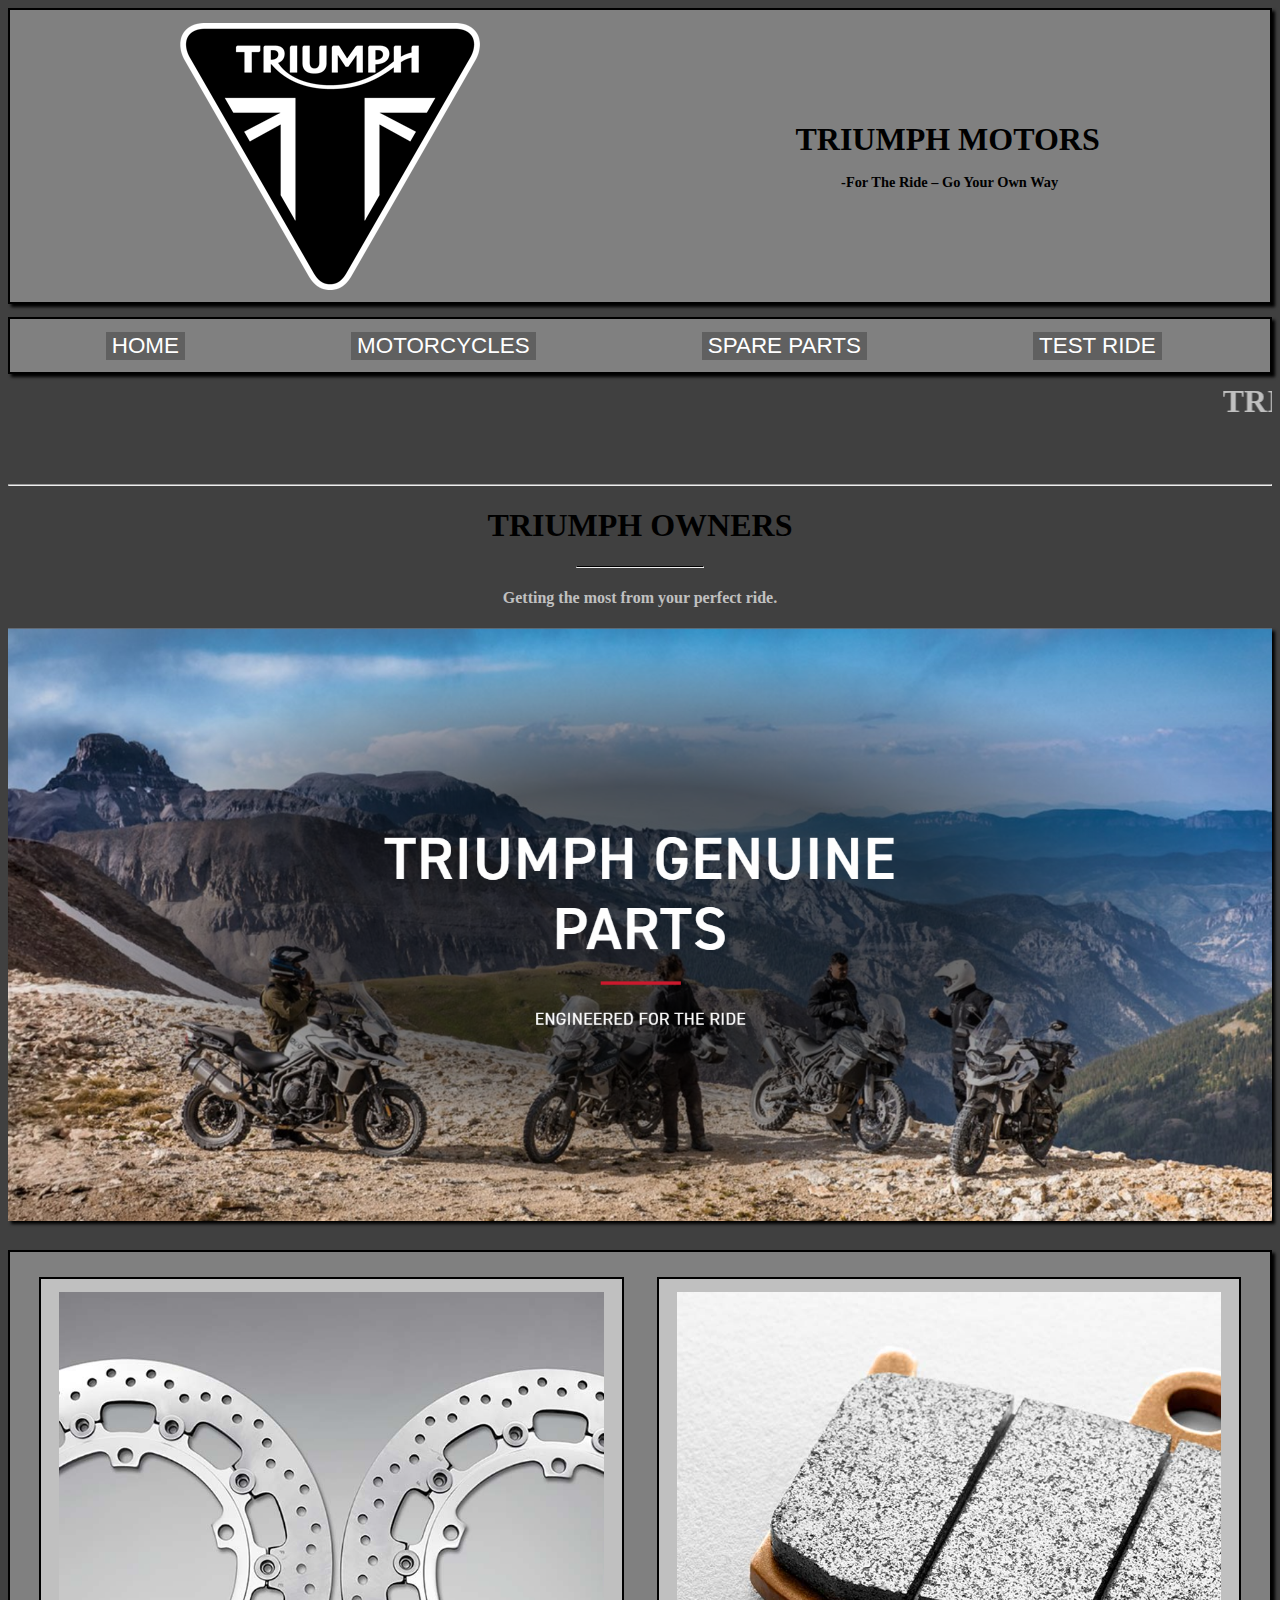
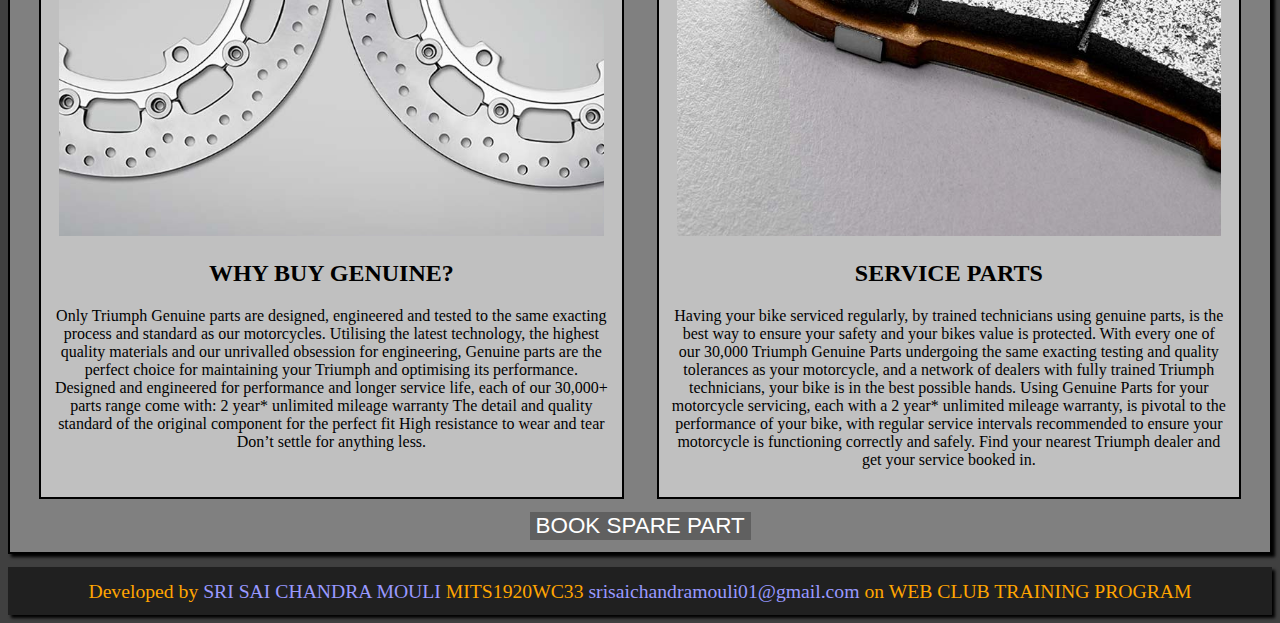
<file: 1SPAREPARTS.html>
<!DOCTYPE html>
<html>
<head>
	<title>SPARE PARTS</title>
	<meta name="viewport" content="width=device-width,initial-scale=1.0">
	<link rel="stylesheet" type="text/css" href="styless.css">
	

	
</head>
<body>
	<div class="headdingss"><img class="lss" src="logo.png"> 
	<h1 class="headdingtextss">TRIUMPH MOTORS<br><span class="hsss">-For The Ride – Go Your Own Way</span></h1>
</div>
	<div class="slss">
		<form action="index.html">
		<button class="buttonss">HOME</button></form>
		<form action="motorcycles.html">
		<button class="buttonss">MOTORCYCLES</button></form>
	<form action="spare parts.html"><button class="buttonss" >SPARE PARTS</button></form>
		<form action="test ride.html"><button class="buttonss">TEST RIDE</button></form>
	</div>
	<marquee class="mss" direction =left><h1 class="mhss">TRIUMPH MOTORS -Spare parts</h1><span class="msss"> -For The Ride – Go Your Own Way</span></marquee><hr>
	<div class="middleheaddingss">
	<h1>TRIUMPH OWNERS</h1><hr><h4>Getting the most from your perfect ride.</h4></div>
	<img class="cover1ss" src="cover1.jpg">


<div class="servicecontainerss">
	<div class="divisionss">
		<img src="sparepart1.jpg">
		<h2>WHY BUY GENUINE?</h2><p>Only Triumph Genuine parts are designed, engineered and tested to the same exacting process and standard as our motorcycles.

Utilising the latest technology, the highest quality materials and our unrivalled obsession for engineering, Genuine parts are the perfect choice for maintaining your Triumph and optimising its performance.

Designed and engineered for performance and longer service life, each of our 30,000+ parts range come with:

2 year* unlimited mileage warranty
The detail and quality standard of the original component for the perfect fit
High resistance to wear and tear
Don’t settle for anything less.

</p>
	</div>

	<div class="divisionss">
		<img src="sparepart2.jpg">
		<h2>SERVICE PARTS</h2><p>Having your bike serviced regularly, by trained technicians using genuine parts, is the best way to ensure your safety and your bikes value is protected.

With every one of our 30,000 Triumph Genuine Parts undergoing the same exacting testing and quality tolerances as your motorcycle, and a network of dealers with fully trained Triumph technicians, your bike is in the best possible hands.

Using Genuine Parts for your motorcycle servicing, each with a 2 year* unlimited mileage warranty, is pivotal to the performance of your bike, with regular service intervals recommended to ensure your motorcycle is functioning correctly and safely.

Find your nearest Triumph dealer and get your service booked in.

</p>

	</div>
	<form action="booksparepart.html">
	<button class="main-buttonss">BOOK SPARE PART</button></form>
</div>
<footer class="footerss"><span class="fsss">Developed by</span> SRI SAI CHANDRA MOULI <span class="fsss"> MITS1920WC33 </span> srisaichandramouli01@gmail.com <span class="fsss">on WEB CLUB TRAINING PROGRAM</span></footer></body>
</html>
</file>
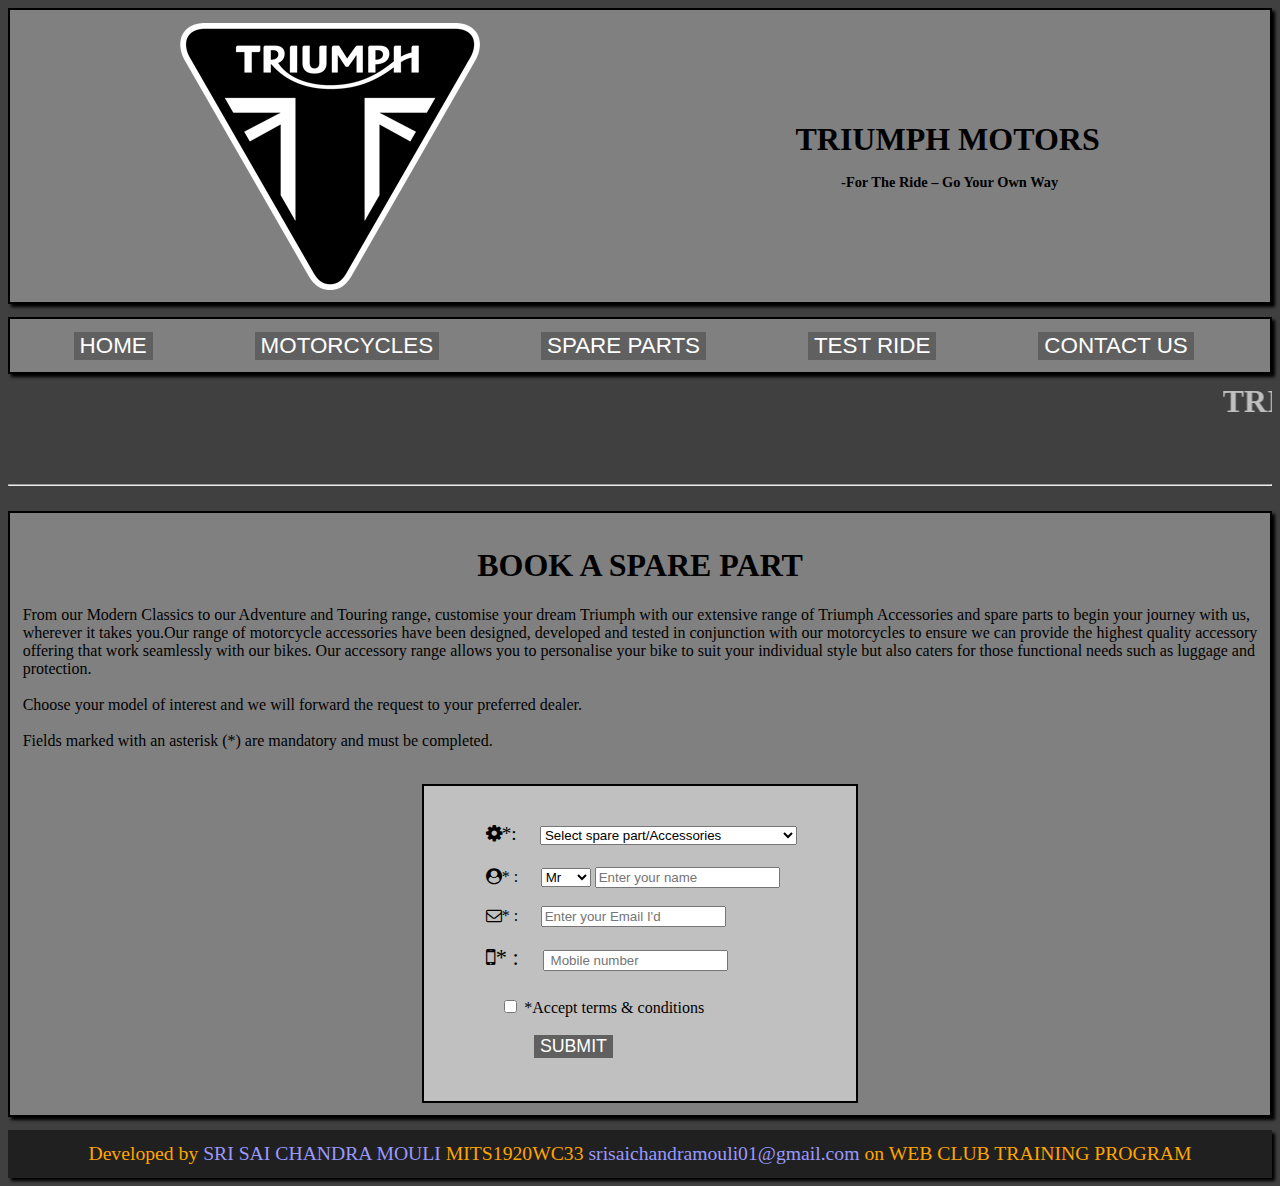
<file: booksparepart.html>
<!DOCTYPE html>
<html>
<head>
	<title>SPARE PART BOOKING</title>
		<meta name="viewport" content="width=device-width,initial-scale=1.0">
		<link rel="stylesheet" href="https://cdnjs.cloudflare.com/ajax/libs/font-awesome/4.7.0/css/font-awesome.min.css">
		<link rel="stylesheet" type="text/css" href="style99.css">
		
		
	
</head>
<body>

	<div class="headding99"><img class="l99" src="logo.png"> 
	<h1 class="headdingtext99">TRIUMPH MOTORS<br><span class="hs99">-For The Ride – Go Your Own Way</span></h1>
</div>
	<div class="sl99">
		<form action="index.html">
		<button class="button99">HOME</button></form>
		<form action="motorcycles.html">
		<button class="button99">MOTORCYCLES</button></form>
	<form action="spare parts.html"><button class="button99" >SPARE PARTS</button></form>
		<form action="test ride.html"><button class="button99">TEST RIDE</button></form>
		<form action="contact.html"><button class="button99">CONTACT US</button></form>
	</div>
	<marquee class="m99" direction =left><h1 class="mh99">TRIUMPH MOTORS -Spare part booking</h1><span class="ms99"> -For The Ride – Go Your Own Way</span></marquee><hr>

	<div class="testride99">
		<h1>BOOK A SPARE PART</h1>
		<p>From our Modern Classics to our Adventure and Touring range, customise your dream Triumph with our extensive range of Triumph Accessories and spare parts to begin your journey with us, wherever it takes you.Our range of motorcycle accessories have been designed, developed and tested in conjunction with our motorcycles to ensure we can provide the highest quality accessory offering that work seamlessly with our bikes. Our accessory range allows you to personalise your bike to suit your individual style but also caters for those functional needs such as luggage and protection.<br><br>

Choose your model of interest and we will forward the request to your preferred dealer.<br><br>

Fields marked with an asterisk (*) are mandatory and must be completed.<br><br>
</p>

<div class="form99">

	<div class="mobile299">
<i class="fa fa-cog" aria-hidden="true"></i>*: <select class="box99">
	<option>Select spare part/Accessories</option>
	<option>Brake pads</option>
	<option>Arrow silencer</option>
	<option>Rear LEd indicators</option>
	<option>Panniers</option>
	<option>Front LEd indicators</option>
	<option>TPMS Tyre pressure monitoring system</option>
	<option>Head light</option>
	<option>Battery</option>
	

</select><br><br></div>


 

<i class="fa fa-user-circle" aria-hidden="true"></i>* : <select class="box99">
 	<option>Mr</option>
 	<option>Mrs</option>
 	<OPTION>Miss</OPTION>
 	<OPTION>Dr</OPTION>
 </select> <input type="text" name="name" placeholder="Enter your name"><br></br>
 <i class="fa fa-envelope-o" aria-hidden="true"></i>*         : <input class="box99" type="email" name="email" placeholder="Enter your Email I'd"><br><br>
 <div class="mobile99">
  <i class="fa fa-mobile" aria-hidden="true"></i>*        : <input class="box99" type="number" name="number" placeholder=" Mobile number"><br><br></div>
 

 <input class="box99" type="checkbox" name="checkbox"> *Accept terms & conditions <br><br>
 
 
 	<button class="fb199">SUBMIT</button><br><br>
 	



	</div></div>
<footer class="footer99"><span class="fs99">Developed by</span> SRI SAI CHANDRA MOULI <span class="fs99"> MITS1920WC33 </span> srisaichandramouli01@gmail.com <span class="fs99">on WEB CLUB TRAINING PROGRAM</span></footer>
</body>
</html>
</file>
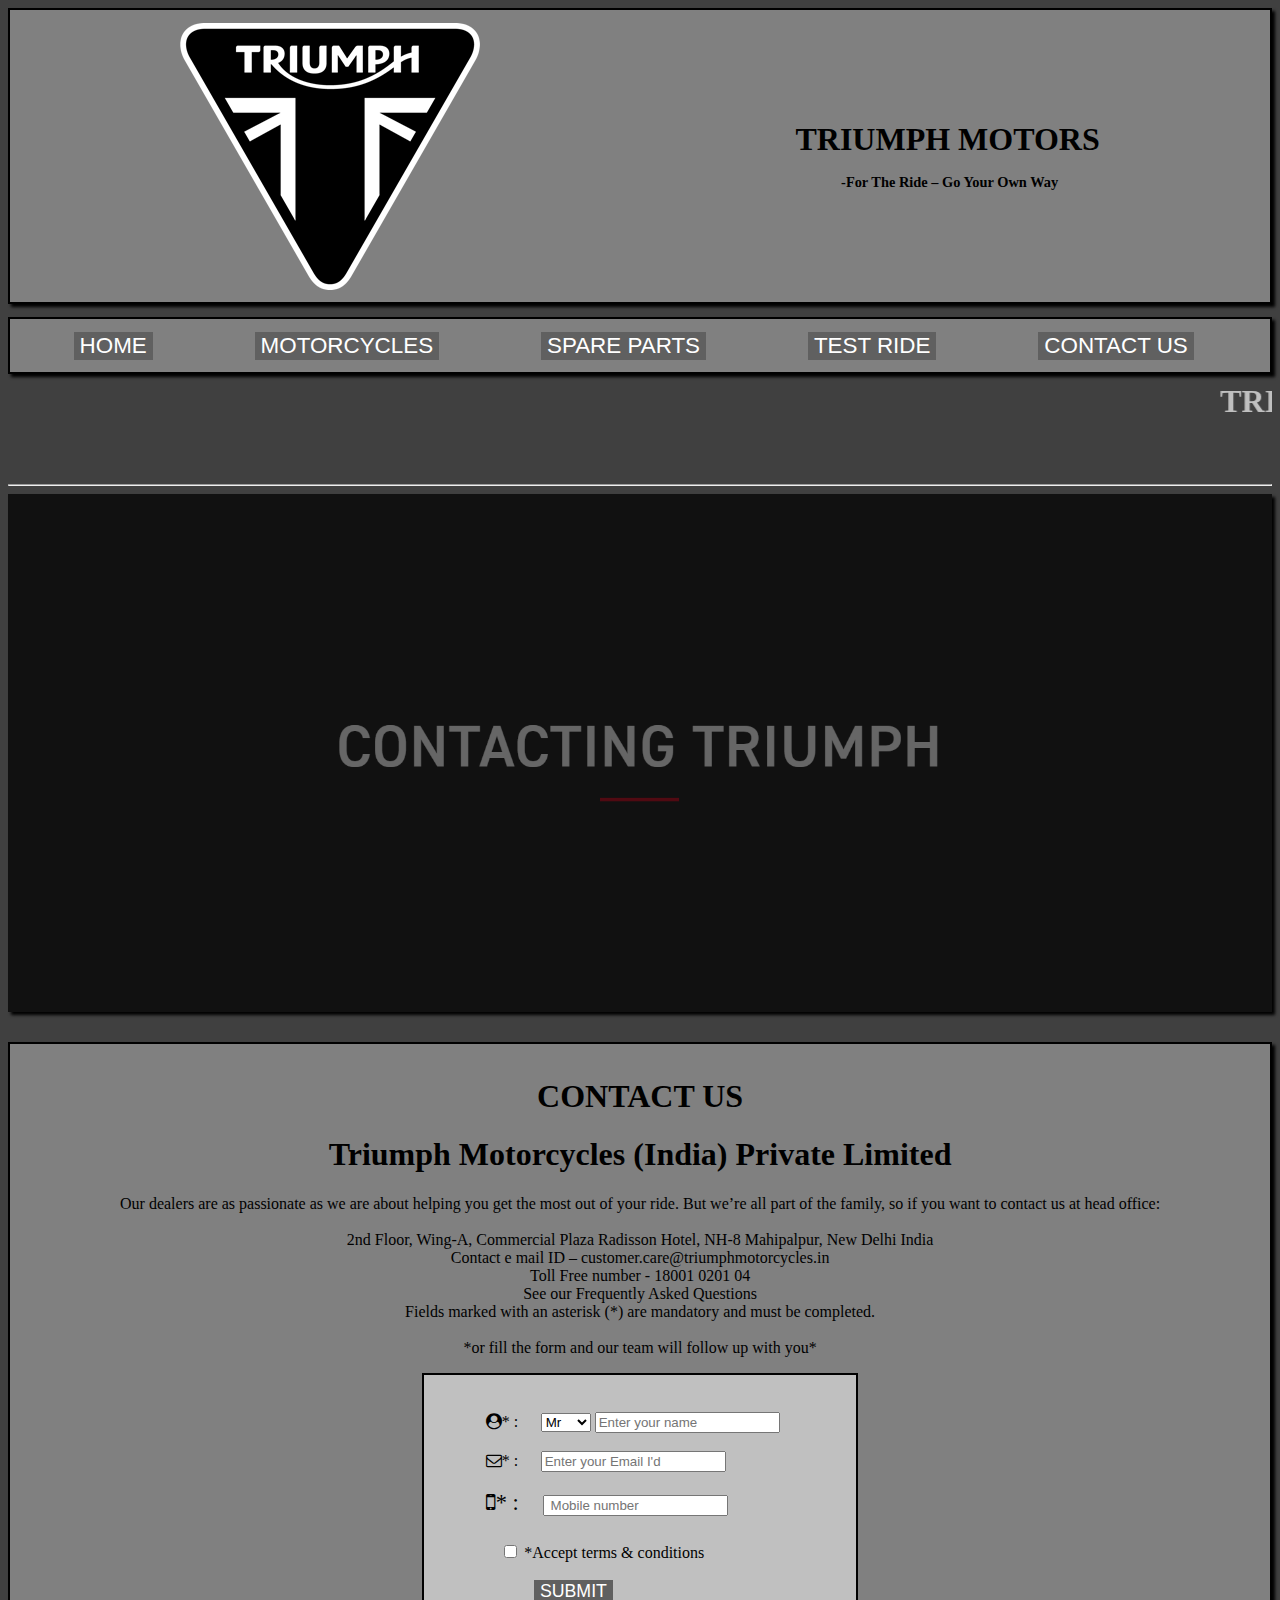
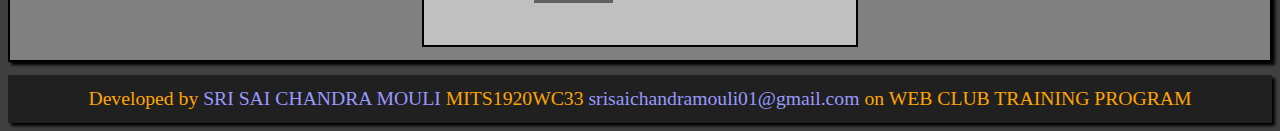
<file: contact.html>
<!DOCTYPE html>
<html>
<head>
	<title>CONTACT US</title>
		<meta name="viewport" content="width=device-width,initial-scale=1.0">
		<link rel="stylesheet" href="https://cdnjs.cloudflare.com/ajax/libs/font-awesome/4.7.0/css/font-awesome.min.css">
		<link rel="stylesheet" type="text/css" href="stylecc.css">
		
		
	
</head>
<body>

	<div class="headding99"><img class="l99" src="logo.png"> 
	<h1 class="headdingtext99">TRIUMPH MOTORS<br><span class="hs99">-For The Ride – Go Your Own Way</span></h1>
</div>
	<div class="sl99">
		<form action="index.html">
		<button class="button99">HOME</button></form>
		<form action="motorcycles.html">
		<button class="button99">MOTORCYCLES</button></form>
	<form action="spare parts.html"><button class="button99" >SPARE PARTS</button></form>
		<form action="test ride.html"><button class="button99">TEST RIDE</button></form>
		<form action="contact.html"><button class="button99">CONTACT US</button></form>
	</div>
	<marquee class="m99" direction =left><h1 class="mh99">TRIUMPH MOTORS -Contact us</h1><span class="ms99"> -For The Ride – Go Your Own Way</span></marquee><hr>
   <div class="contactcover">
	<img src="contactcover.png"></div>

	<div class="testride99">
		<h1>CONTACT US</h1>
		<h1>Triumph Motorcycles (India) Private Limited</h1>
		<p class="lastp">Our dealers are as passionate as we are about helping you get the most out of your ride.

But we’re all part of the family, so if you want to contact us at head office:<br><br>

2nd Floor, Wing-A, Commercial Plaza
Radisson Hotel, NH-8
Mahipalpur, New Delhi
India<br>Contact e mail ID – customer.care@triumphmotorcycles.in<br>

Toll Free number - 18001 0201 04<br>

See our Frequently Asked Questions<br>

Fields marked with an asterisk (*) are mandatory and must be completed.<br><br>

*or fill the form and our team will follow up with you*
</p>

<div class="form99">

	


 

<i class="fa fa-user-circle" aria-hidden="true"></i>* : <select class="box99">
 	<option>Mr</option>
 	<option>Mrs</option>
 	<OPTION>Miss</OPTION>
 	<OPTION>Dr</OPTION>
 </select> <input type="text" name="name" placeholder="Enter your name"><br></br>
 <i class="fa fa-envelope-o" aria-hidden="true"></i>*         : <input class="box99" type="email" name="email" placeholder="Enter your Email I'd"><br><br>
 <div class="mobile99">
  <i class="fa fa-mobile" aria-hidden="true"></i>*        : <input class="box99" type="number" name="number" placeholder=" Mobile number"><br><br></div>
 

 <input class="box99" type="checkbox" name="checkbox"> *Accept terms & conditions <br><br>
 
 
 	<button class="fb199">SUBMIT</button><br><br>
 	



	</div></div>
<footer class="footer99"><span class="fs99">Developed by</span> SRI SAI CHANDRA MOULI <span class="fs99"> MITS1920WC33 </span> srisaichandramouli01@gmail.com <span class="fs99">on WEB CLUB TRAINING PROGRAM</span></footer>
</body>
</html>
</file>
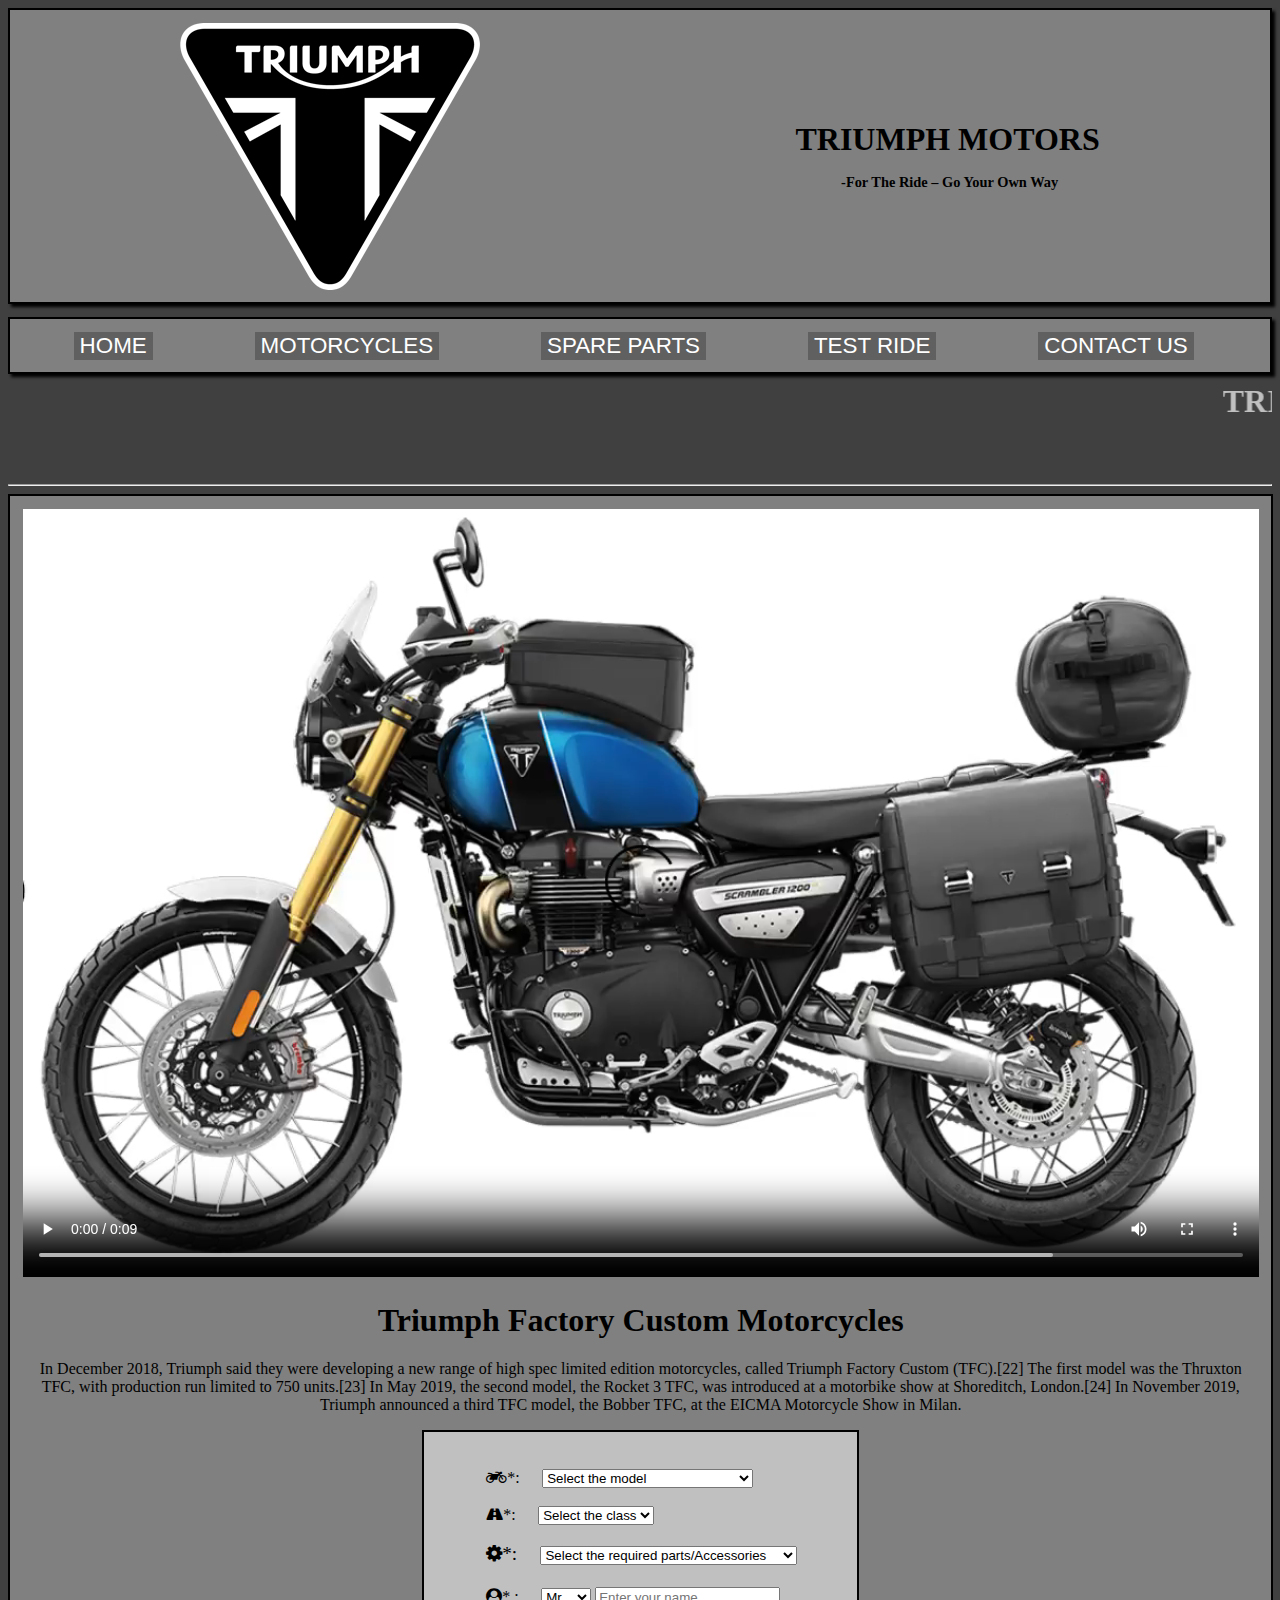
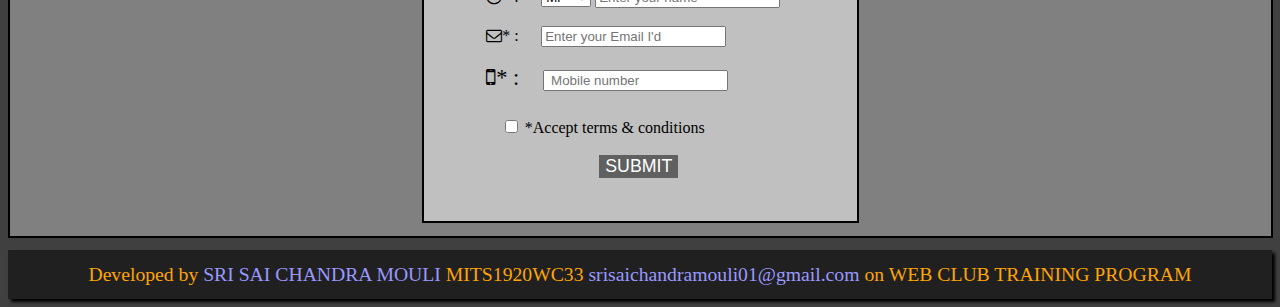
<file: customize.html>
<!DOCTYPE html>
<html>
<head>
	<title>CUSTOMIZE YOUR BIKE</title>
	<meta name="viewport" content="width=device-width,initial-scale=1.0">
	<link rel="stylesheet" href="https://cdnjs.cloudflare.com/ajax/libs/font-awesome/4.7.0/css/font-awesome.min.css">
	<link rel="stylesheet" type="text/css" href="style5.css">
	
	
</head>
<body>
	<div class="headding5"><img class="l5" src="logo.png"> 
	<h1 class="headdingtext5">TRIUMPH MOTORS<br><span class="hs5">-For The Ride – Go Your Own Way</span></h1>
</div>
	<div class="sl5">
		<form action="index.html">
		<button class="button5">HOME</button></form>
		<form action="motorcycles.html">
		<button class="button5">MOTORCYCLES</button></form>
	<form action="spare parts.html"><button class="button5" >SPARE PARTS</button></form>
		<form action="test ride.html"><button class="button5">TEST RIDE</button></form>
				<form action="contact.html"><button class="button5">CONTACT US</button></form>

	</div>
	<marquee class="m5" direction =left><h1 class="mh5">TRIUMPH MOTORS -Customize</h1><span class="ms5"> -For The Ride – Go Your Own Way</span></marquee><hr>


	<div class="customize5">
		<video controls loop>
			<source src="video2.mp4">
		</video>
		<h1>Triumph Factory Custom Motorcycles</h1>

		<p>In December 2018, Triumph said they were developing a new range of high spec limited edition motorcycles, called Triumph Factory Custom (TFC).[22] The first model was the Thruxton TFC, with production run limited to 750 units.[23] In May 2019, the second model, the Rocket 3 TFC, was introduced at a motorbike show at Shoreditch, London.[24] In November 2019, Triumph announced a third TFC model, the Bobber TFC, at the EICMA Motorcycle Show in Milan.</p>


			<div class="form5">
				<i class="fa fa-motorcycle" aria-hidden="true"></i>*: <select class="box5">
	<option>Select the model</option>
	<option>TIGER 900 RALLY</option>
	<option>TIGER 900 GT</option>
	<option>TIGER 900 RALLY PRO</option>
	<option>BONNEVILLE BOBBER</option>
	<option>BONNEVILLE SPEEDMASTER</option>
	<option>BONNEVILLE T100</option>
	<option>STREET TWIN</option>
	<option>ROCKET 3 R</option>
	

</select><br><br>


	<i class="fa fa-road" aria-hidden="true"></i>*:
	<select class="box5">
	<option>Select the class</option>
	<option>Touring</option>
	<option>Off-roading</option>
	<option>Street fighter</option>
	<option>Track</option>
	<option>Classic</option>
	</select><br><br>
	

	<div class="mobile25">
<i class="fa fa-cog" aria-hidden="true"></i>*: <select class="box5">
	<option>Select the required parts/Accessories</option>
	<option>Brake pads</option>
	<option>Arrow silencer</option>
	<option>Rear LEd indicators</option>
	<option>Panniers</option>
	<option>Front LEd indicators</option>
	<option>TPMS Tyre pressure monitoring system</option>
	<option>Head light</option>
	<option>Battery</option>
	

</select><br><br></div>


 

<i class="fa fa-user-circle" aria-hidden="true"></i>* : <select class="box5">
 	<option>Mr</option>
 	<option>Mrs</option>
 	<OPTION>Miss</OPTION>
 	<OPTION>Dr</OPTION>
 </select> <input type="text" name="name" placeholder="Enter your name"><br></br>
 <i class="fa fa-envelope-o" aria-hidden="true"></i>*         : <input class="box5" type="email" name="email" placeholder="Enter your Email I'd"><br><br>
 <div class="mobile5">
  <i class="fa fa-mobile" aria-hidden="true"></i>*        : <input class="box5" type="number" name="number" placeholder=" Mobile number"><br><br></div>
 

 <input class="box5" type="checkbox" name="checkbox"> *Accept terms & conditions <br><br>
 
 
 	<button class="fb15">SUBMIT</button><br><br>
 	

</div>
	
	

	</div>







	<footer class="footer5"><span class="fs5">Developed by</span> SRI SAI CHANDRA MOULI <span class="fs5"> MITS1920WC33 </span> srisaichandramouli01@gmail.com <span class="fs5">on WEB CLUB TRAINING PROGRAM</span></footer>




</body>
</html>
</file>
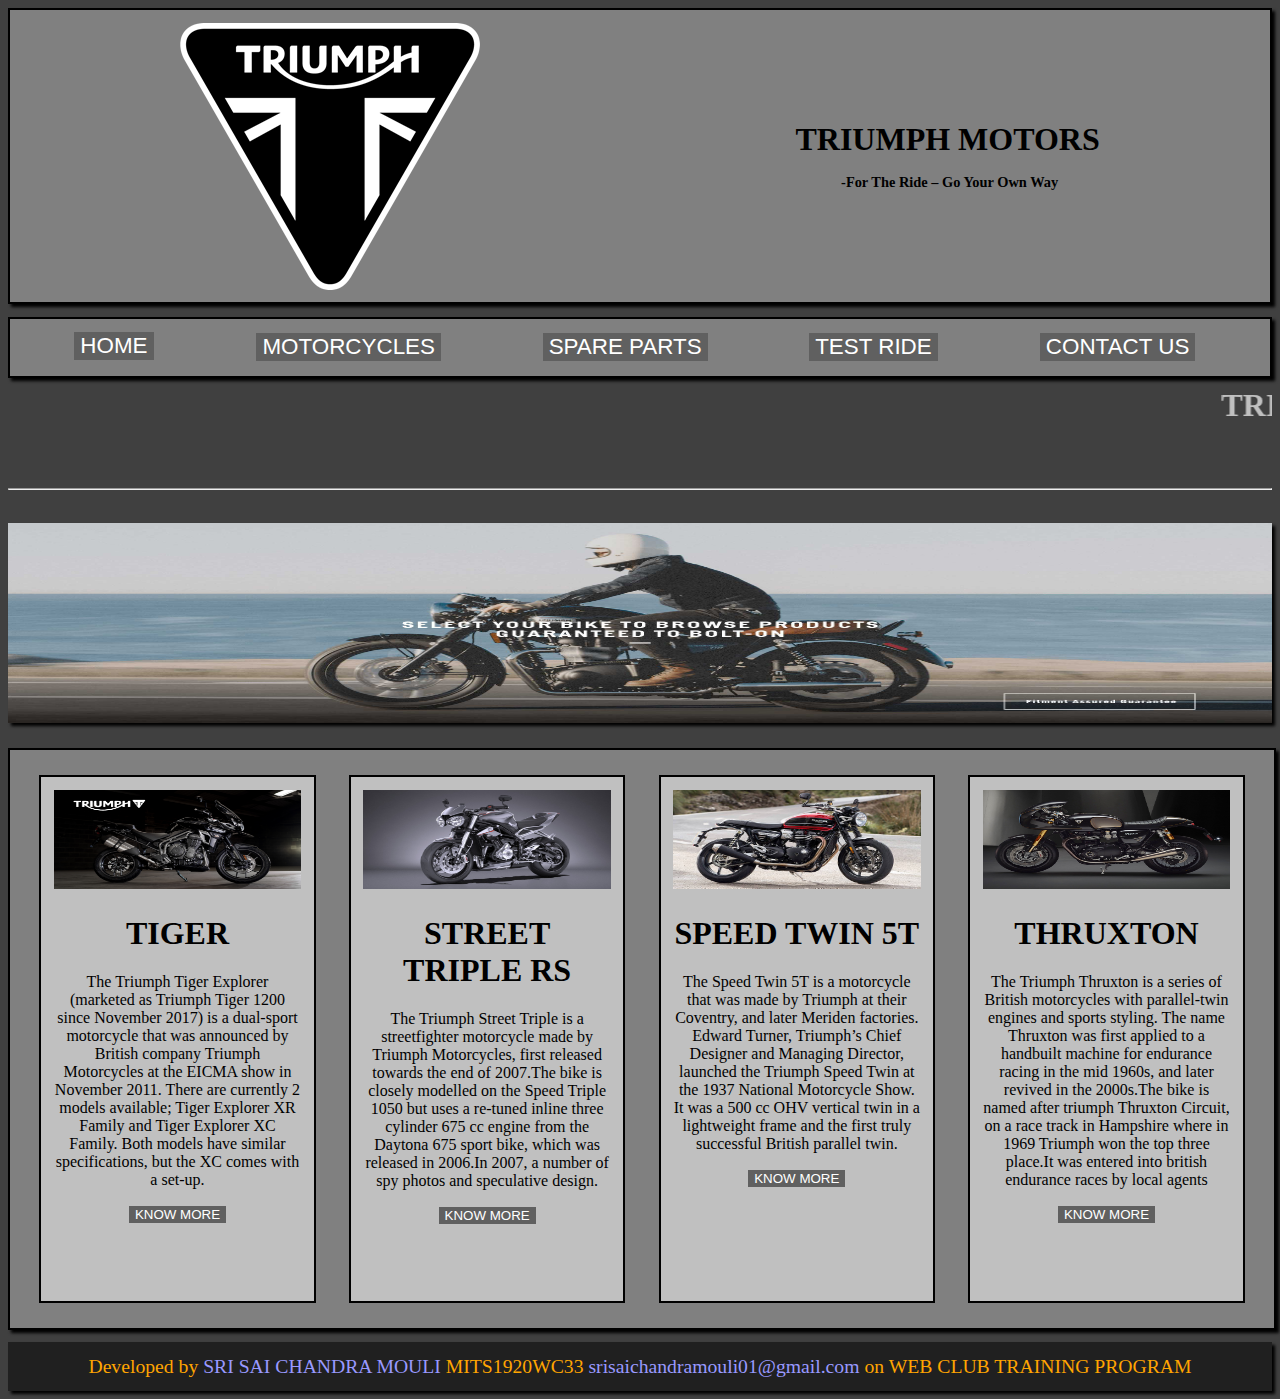
<file: motorcycles.html>
<!DOCTYPE html>
<html>
<head>
	<title>MOTORCYCLES</title>
	<meta name="viewport" content="width=device-width,initial-scale=1.0">
	<link rel="stylesheet" type="text/css" href="stylenill.css">
	
	
	
	

			
</head>
<body>

	
	<div class="headding"><img class="l" src="logo.png"> 
	<h1 class="headdingtext">TRIUMPH MOTORS<br><span class="hs">-For The Ride – Go Your Own Way</span></h1>
</div>
	<div class="sl">
		<form action="index.html">
		<button class="button">HOME</button></form>
		<form action="motorcycles.html">
		<button class="button">MOTORCYCLES</button></form>
	<form action="spare parts.html"><button class="button" >SPARE PARTS</button></form>
		<form action="test ride.html"><button class="button">TEST RIDE</button></form>
				<form action="contact.html"><button class="button">CONTACT US</button></form>

	</div>
	<marquee class="m" direction =left><h1 class="mh">TRIUMPH MOTORS -Motor cycles</h1><span class="ms"> -For The Ride – Go Your Own Way</span></marquee><hr>
<div class="banner"><img class="i11" src="banner.jpg"></div>




<div class="servicecontainer">
	





<div class="datadivision">
	<img class="i" src="tiger.jpg" ><h1>TIGER</h1><p>The Triumph Tiger Explorer (marketed as Triumph Tiger 1200 since November 2017) is a dual-sport motorcycle that was announced by British company Triumph Motorcycles at the EICMA show in November 2011. There are currently 2 models available; Tiger Explorer XR Family and Tiger Explorer XC Family. Both models have similar specifications, but the XC comes with a set-up.</p>

<form action="tiger.html">
	<button class="b">KNOW MORE</button></form></div>



<div class="datadivision">	<img class="i" src="triple.jpg"> <h1>STREET TRIPLE RS</h1><p>The Triumph Street Triple is a streetfighter motorcycle made by Triumph Motorcycles, first released towards the end of 2007.The bike is closely modelled on the Speed Triple 1050 but uses a re-tuned inline three cylinder 675 cc engine from the Daytona 675 sport bike, which was released in 2006.In 2007, a number of spy photos and speculative design. </p><form action="triple.html">
	<button class="b">KNOW MORE</button></form></div>



<div class="datadivision">	<img class="i" src="twin.jpg" ><h1>SPEED TWIN 5T<br></h1><p>The Speed Twin 5T is a motorcycle that was made by Triumph at their Coventry, and later Meriden factories. Edward Turner, Triumph’s Chief Designer and Managing Director, launched the Triumph Speed Twin at the 1937 National Motorcycle Show. It was a 500 cc OHV vertical twin in a lightweight frame and the first truly successful British parallel twin.</p><form action="twin.html">
	<button class="b">KNOW MORE</button></form>
	</div>



	<div class="datadivision">
	<img class="i" src="thruxton.jpg" ><h1>THRUXTON<br></h1><p>The Triumph Thruxton is a series of British motorcycles with parallel-twin engines and sports styling. The name Thruxton was first applied to a handbuilt machine for endurance racing in the mid 1960s, and later revived in the 2000s.The bike is named after triumph Thruxton Circuit, on a race track in Hampshire where in 1969 Triumph won the top three place.It was entered into british endurance races by local agents</p><form action="thruxton.html">
	<button class="b">KNOW MORE</button></form></div>

</div>
	<footer class="footer"><span class="fs">Developed by</span> SRI SAI CHANDRA MOULI <span class="fs"> MITS1920WC33 </span> srisaichandramouli01@gmail.com <span class="fs">on WEB CLUB TRAINING PROGRAM</span></footer>
</body>
</html>
</file>
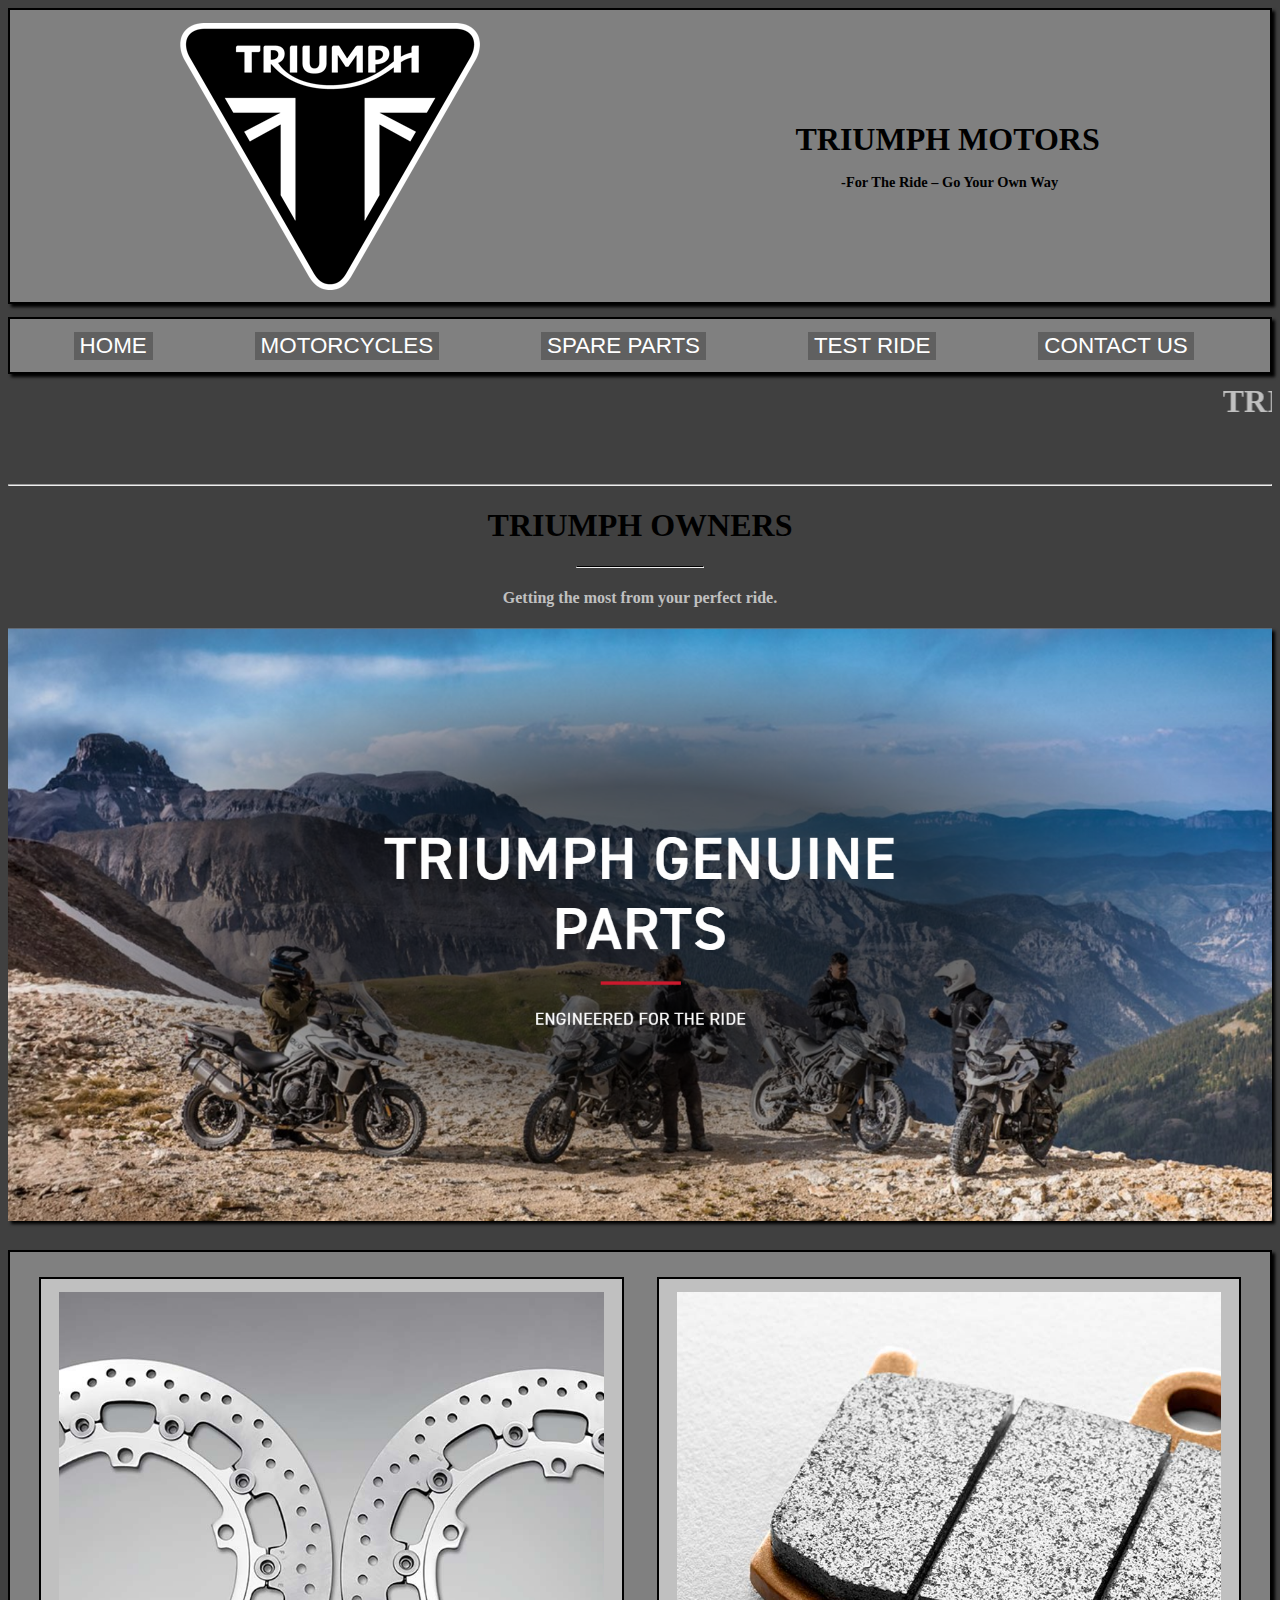
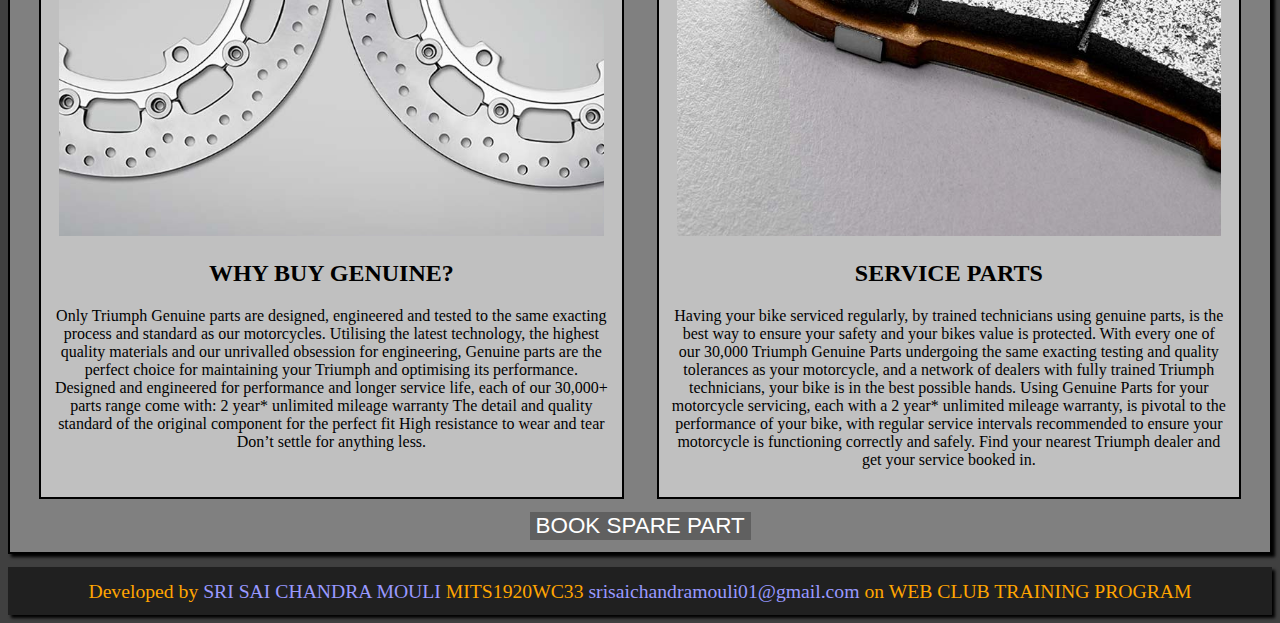
<file: SPARE PARTS.html>
<!DOCTYPE html>
<html>
<head>
	<title>SPARE PARTS</title>
	<meta name="viewport" content="width=device-width,initial-scale=1.0">
	<link rel="stylesheet" type="text/css" href="styless.css">
	

	
</head>
<body>
	<div class="headdingss"><img class="lss" src="logo.png"> 
	<h1 class="headdingtextss">TRIUMPH MOTORS<br><span class="hsss">-For The Ride – Go Your Own Way</span></h1>
</div>
	<div class="slss">
		<form action="index.html">
		<button class="buttonss">HOME</button></form>
		<form action="motorcycles.html">
		<button class="buttonss">MOTORCYCLES</button></form>
	<form action="spare parts.html"><button class="buttonss" >SPARE PARTS</button></form>
		<form action="test ride.html"><button class="buttonss">TEST RIDE</button></form>
				<form action="contact.html"><button class="buttonss">CONTACT US</button></form>

	</div>
	<marquee class="mss" direction =left><h1 class="mhss">TRIUMPH MOTORS -Spare parts</h1><span class="msss"> -For The Ride – Go Your Own Way</span></marquee><hr>
	<div class="middleheaddingss">
	<h1>TRIUMPH OWNERS</h1><hr><h4>Getting the most from your perfect ride.</h4></div>
	<img class="cover1ss" src="cover1.jpg">


<div class="servicecontainerss">
	<div class="divisionss">
		<img src="sparepart1.jpg">
		<h2>WHY BUY GENUINE?</h2><p>Only Triumph Genuine parts are designed, engineered and tested to the same exacting process and standard as our motorcycles.

Utilising the latest technology, the highest quality materials and our unrivalled obsession for engineering, Genuine parts are the perfect choice for maintaining your Triumph and optimising its performance.

Designed and engineered for performance and longer service life, each of our 30,000+ parts range come with:

2 year* unlimited mileage warranty
The detail and quality standard of the original component for the perfect fit
High resistance to wear and tear
Don’t settle for anything less.

</p>
	</div>

	<div class="divisionss">
		<img src="sparepart2.jpg">
		<h2>SERVICE PARTS</h2><p>Having your bike serviced regularly, by trained technicians using genuine parts, is the best way to ensure your safety and your bikes value is protected.

With every one of our 30,000 Triumph Genuine Parts undergoing the same exacting testing and quality tolerances as your motorcycle, and a network of dealers with fully trained Triumph technicians, your bike is in the best possible hands.

Using Genuine Parts for your motorcycle servicing, each with a 2 year* unlimited mileage warranty, is pivotal to the performance of your bike, with regular service intervals recommended to ensure your motorcycle is functioning correctly and safely.

Find your nearest Triumph dealer and get your service booked in.

</p>

	</div>
	<form action="booksparepart.html">
	<button class="main-buttonss">BOOK SPARE PART</button></form>
</div>
<footer class="footerss"><span class="fsss">Developed by</span> SRI SAI CHANDRA MOULI <span class="fsss"> MITS1920WC33 </span> srisaichandramouli01@gmail.com <span class="fsss">on WEB CLUB TRAINING PROGRAM</span></footer></body>
</html>
</file>
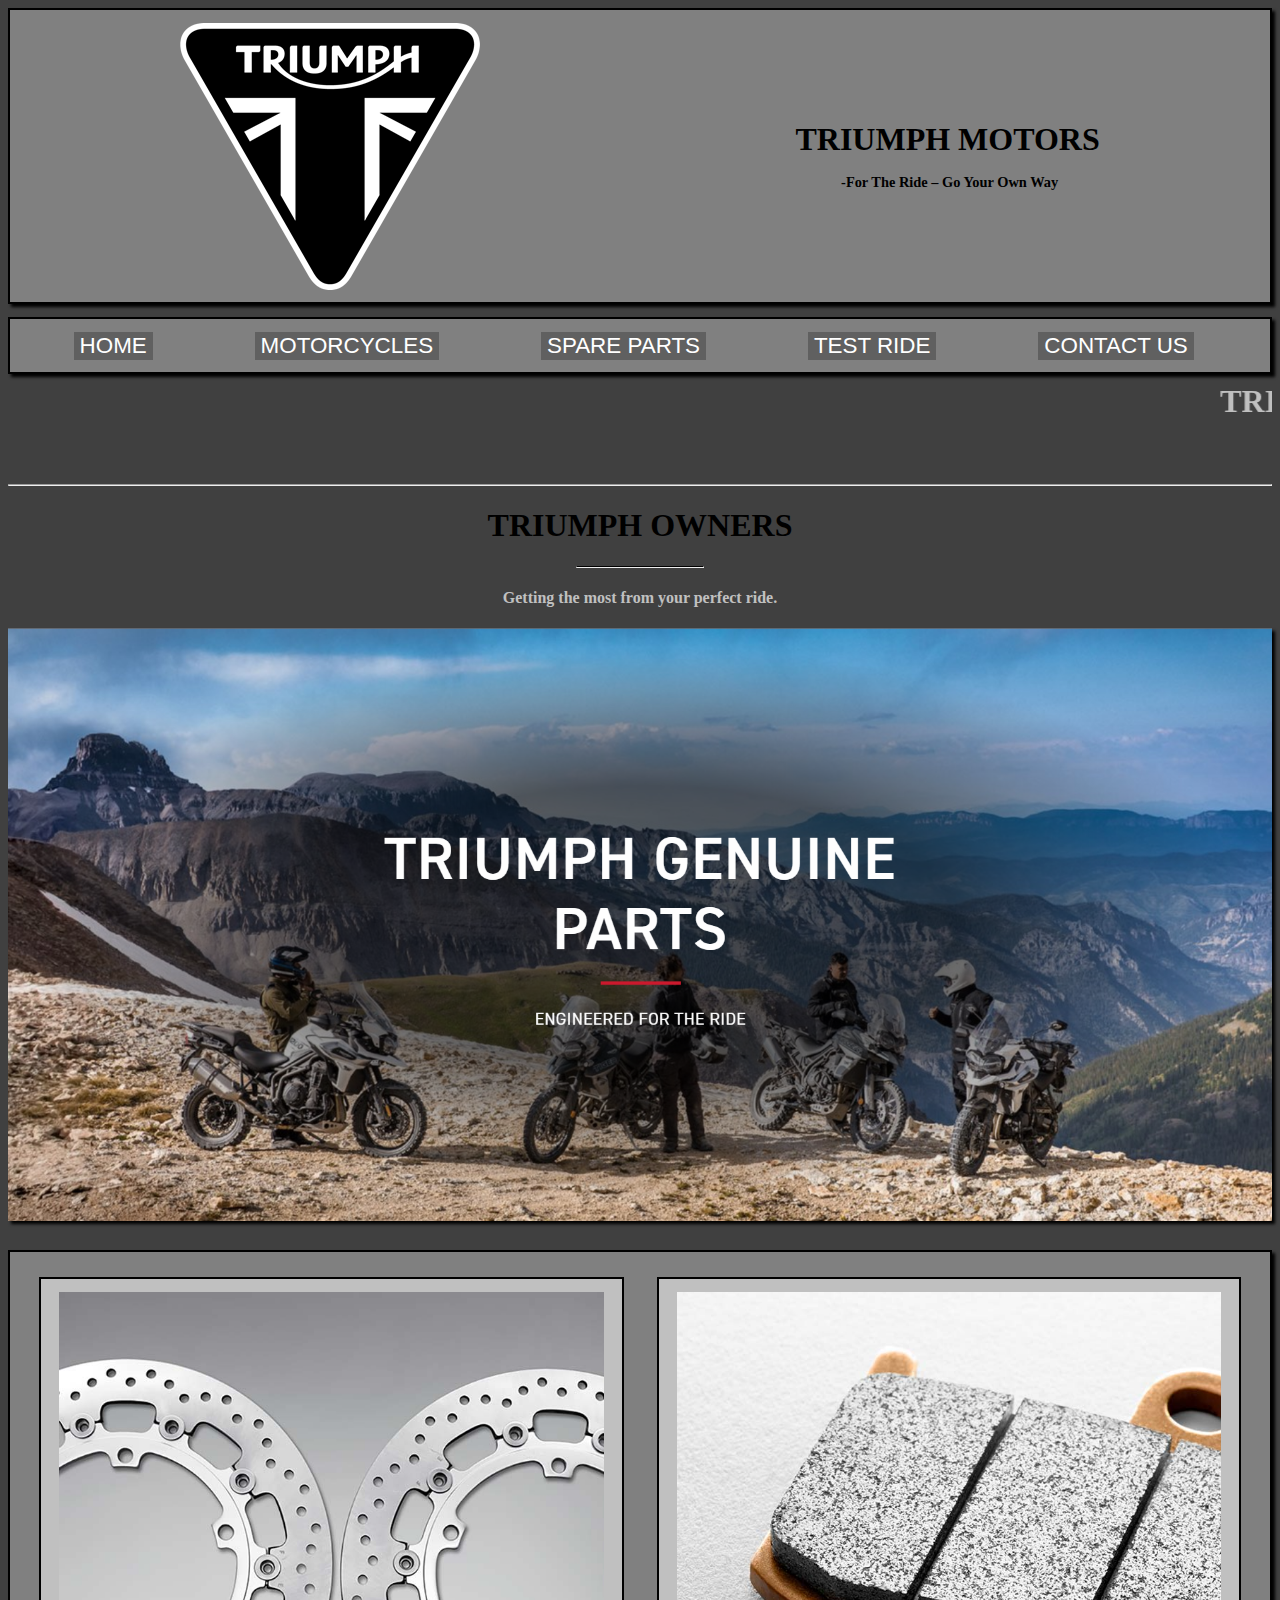
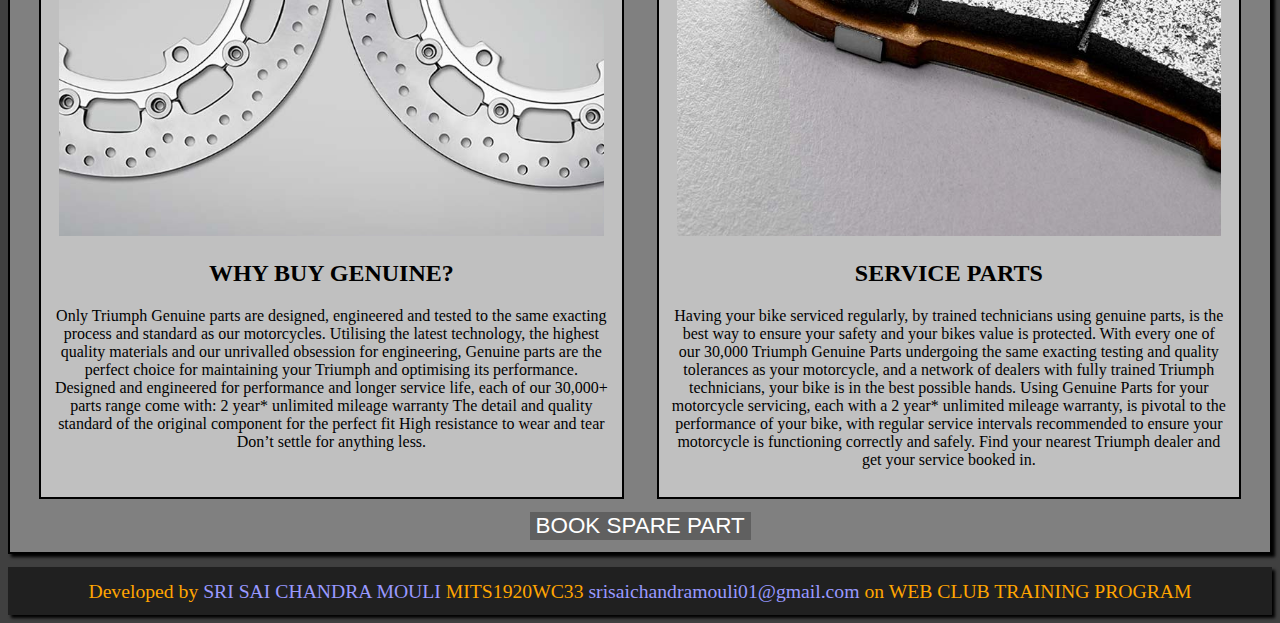
<file: spare parts.html>
<!DOCTYPE html>
<html>
<head>
	<title>SPARE PARTS</title>
	<meta name="viewport" content="width=device-width,initial-scale=1.0">
	<link rel="stylesheet" type="text/css" href="styless.css">
	

	
</head>
<body>
	<div class="headdingss"><img class="lss" src="logo.png"> 
	<h1 class="headdingtextss">TRIUMPH MOTORS<br><span class="hsss">-For The Ride – Go Your Own Way</span></h1>
</div>
	<div class="slss">
		<form action="index.html">
		<button class="buttonss">HOME</button></form>
		<form action="motorcycles.html">
		<button class="buttonss">MOTORCYCLES</button></form>
	<form action="spare parts.html"><button class="buttonss" >SPARE PARTS</button></form>
		<form action="test ride.html"><button class="buttonss">TEST RIDE</button></form>
				<form action="contact.html"><button class="buttonss">CONTACT US</button></form>

	</div>
	<marquee class="mss" direction =left><h1 class="mhss">TRIUMPH MOTORS -Spare parts</h1><span class="msss"> -For The Ride – Go Your Own Way</span></marquee><hr>
	<div class="middleheaddingss">
	<h1>TRIUMPH OWNERS</h1><hr><h4>Getting the most from your perfect ride.</h4></div>
	<img class="cover1ss" src="cover1.jpg">


<div class="servicecontainerss">
	<div class="divisionss">
		<img src="sparepart1.jpg">
		<h2>WHY BUY GENUINE?</h2><p>Only Triumph Genuine parts are designed, engineered and tested to the same exacting process and standard as our motorcycles.

Utilising the latest technology, the highest quality materials and our unrivalled obsession for engineering, Genuine parts are the perfect choice for maintaining your Triumph and optimising its performance.

Designed and engineered for performance and longer service life, each of our 30,000+ parts range come with:

2 year* unlimited mileage warranty
The detail and quality standard of the original component for the perfect fit
High resistance to wear and tear
Don’t settle for anything less.

</p>
	</div>

	<div class="divisionss">
		<img src="sparepart2.jpg">
		<h2>SERVICE PARTS</h2><p>Having your bike serviced regularly, by trained technicians using genuine parts, is the best way to ensure your safety and your bikes value is protected.

With every one of our 30,000 Triumph Genuine Parts undergoing the same exacting testing and quality tolerances as your motorcycle, and a network of dealers with fully trained Triumph technicians, your bike is in the best possible hands.

Using Genuine Parts for your motorcycle servicing, each with a 2 year* unlimited mileage warranty, is pivotal to the performance of your bike, with regular service intervals recommended to ensure your motorcycle is functioning correctly and safely.

Find your nearest Triumph dealer and get your service booked in.

</p>

	</div>
	<form action="booksparepart.html">
	<button class="main-buttonss">BOOK SPARE PART</button></form>
</div>
<footer class="footerss"><span class="fsss">Developed by</span> SRI SAI CHANDRA MOULI <span class="fsss"> MITS1920WC33 </span> srisaichandramouli01@gmail.com <span class="fsss">on WEB CLUB TRAINING PROGRAM</span></footer></body>
</html>
</file>
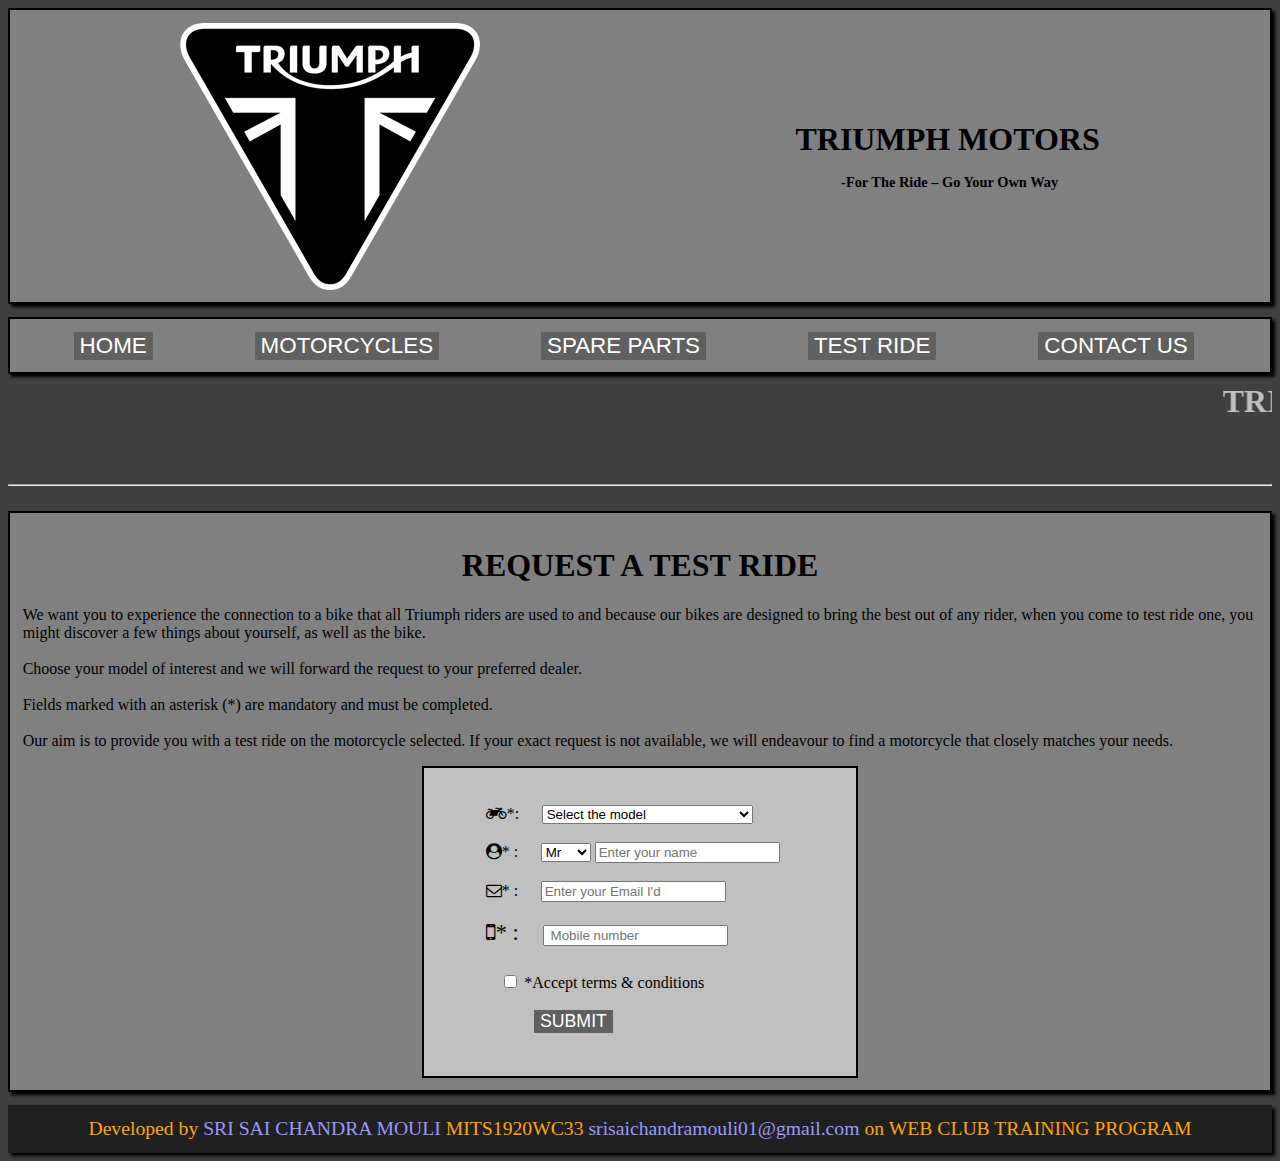
<file: test ride.html>
<!DOCTYPE html>
<html>
<head>
	<title>TEST RIDE</title>
		<meta name="viewport" content="width=device-width,initial-scale=1.0">
		<link rel="stylesheet" href="https://cdnjs.cloudflare.com/ajax/libs/font-awesome/4.7.0/css/font-awesome.min.css">
		<link rel="stylesheet" type="text/css" href="style0.css">
		
	
</head>
<body>

	<div class="headding0"><img class="l0" src="logo.png"> 
	<h1 class="headdingtext0">TRIUMPH MOTORS<br><span class="hs0">-For The Ride – Go Your Own Way</span></h1>
</div>
	<div class="sl0">
		<form action="index.html">
		<button class="button0">HOME</button></form>
		<form action="motorcycles.html">
		<button class="button0">MOTORCYCLES</button></form>
	<form action="spare parts.html"><button class="button0" >SPARE PARTS</button></form>
		<form action="test ride.html"><button class="button0">TEST RIDE</button></form>
				<form action="contact.html"><button class="button0">CONTACT US</button></form>

	</div>
	<marquee class="m0" direction =left><h1 class="mh0">TRIUMPH MOTORS -Test ride</h1><span class="ms0"> -For The Ride – Go Your Own Way</span></marquee><hr>

	<div class="testride0">
		<h1>REQUEST A TEST RIDE</h1>
		<p>We want you to experience the connection to a bike that all Triumph riders are used to and because our bikes are designed to bring the best out of any rider, when you come to test ride one, you might discover a few things about yourself, as well as the bike.<br><br>

Choose your model of interest and we will forward the request to your preferred dealer.<br><br>

Fields marked with an asterisk (*) are mandatory and must be completed.<br><br>
Our aim is to provide you with a test ride on the motorcycle selected. If your exact request is not available, we will endeavour to find a motorcycle that closely matches your needs.</p>

<div class="form0">

	
<i class="fa fa-motorcycle" aria-hidden="true"></i>*: <select class="box0">
	<option>Select the model</option>
	<option>TIGER 900 RALLY</option>
	<option>TIGER 900 GT</option>
	<option>TIGER 900 RALLY PRO</option>
	<option>BONNEVILLE BOBBER</option>
	<option>BONNEVILLE SPEEDMASTER</option>
	<option>BONNEVILLE T100</option>
	<option>STREET TWIN</option>
	<option>ROCKET 3 R</option>
	

</select><br><br>


 

<i class="fa fa-user-circle" aria-hidden="true"></i>* : <select class="box0">
 	<option>Mr</option>
 	<option>Mrs</option>
 	<OPTION>Miss</OPTION>
 	<OPTION>Dr</OPTION>
 </select> <input type="text" name="name" placeholder="Enter your name"><br></br>
 <i class="fa fa-envelope-o" aria-hidden="true"></i>*         : <input class="box0" type="email" name="email" placeholder="Enter your Email I'd"><br><br>
 <div class="mobile0">
  <i class="fa fa-mobile" aria-hidden="true"></i>*        : <input class="box0" type="number" name="number" placeholder=" Mobile number"><br><br></div>
 

 <input class="box0" type="checkbox" name="checkbox"> *Accept terms & conditions <br><br>
 
 
 	<button class="fb10">SUBMIT</button><br><br>
 	



	</div></div>
<footer class="footer0"><span class="fs0">Developed by</span> SRI SAI CHANDRA MOULI <span class="fs0"> MITS1920WC33 </span> srisaichandramouli01@gmail.com <span class="fs0">on WEB CLUB TRAINING PROGRAM</span></footer>
</body>
</html>
</file>
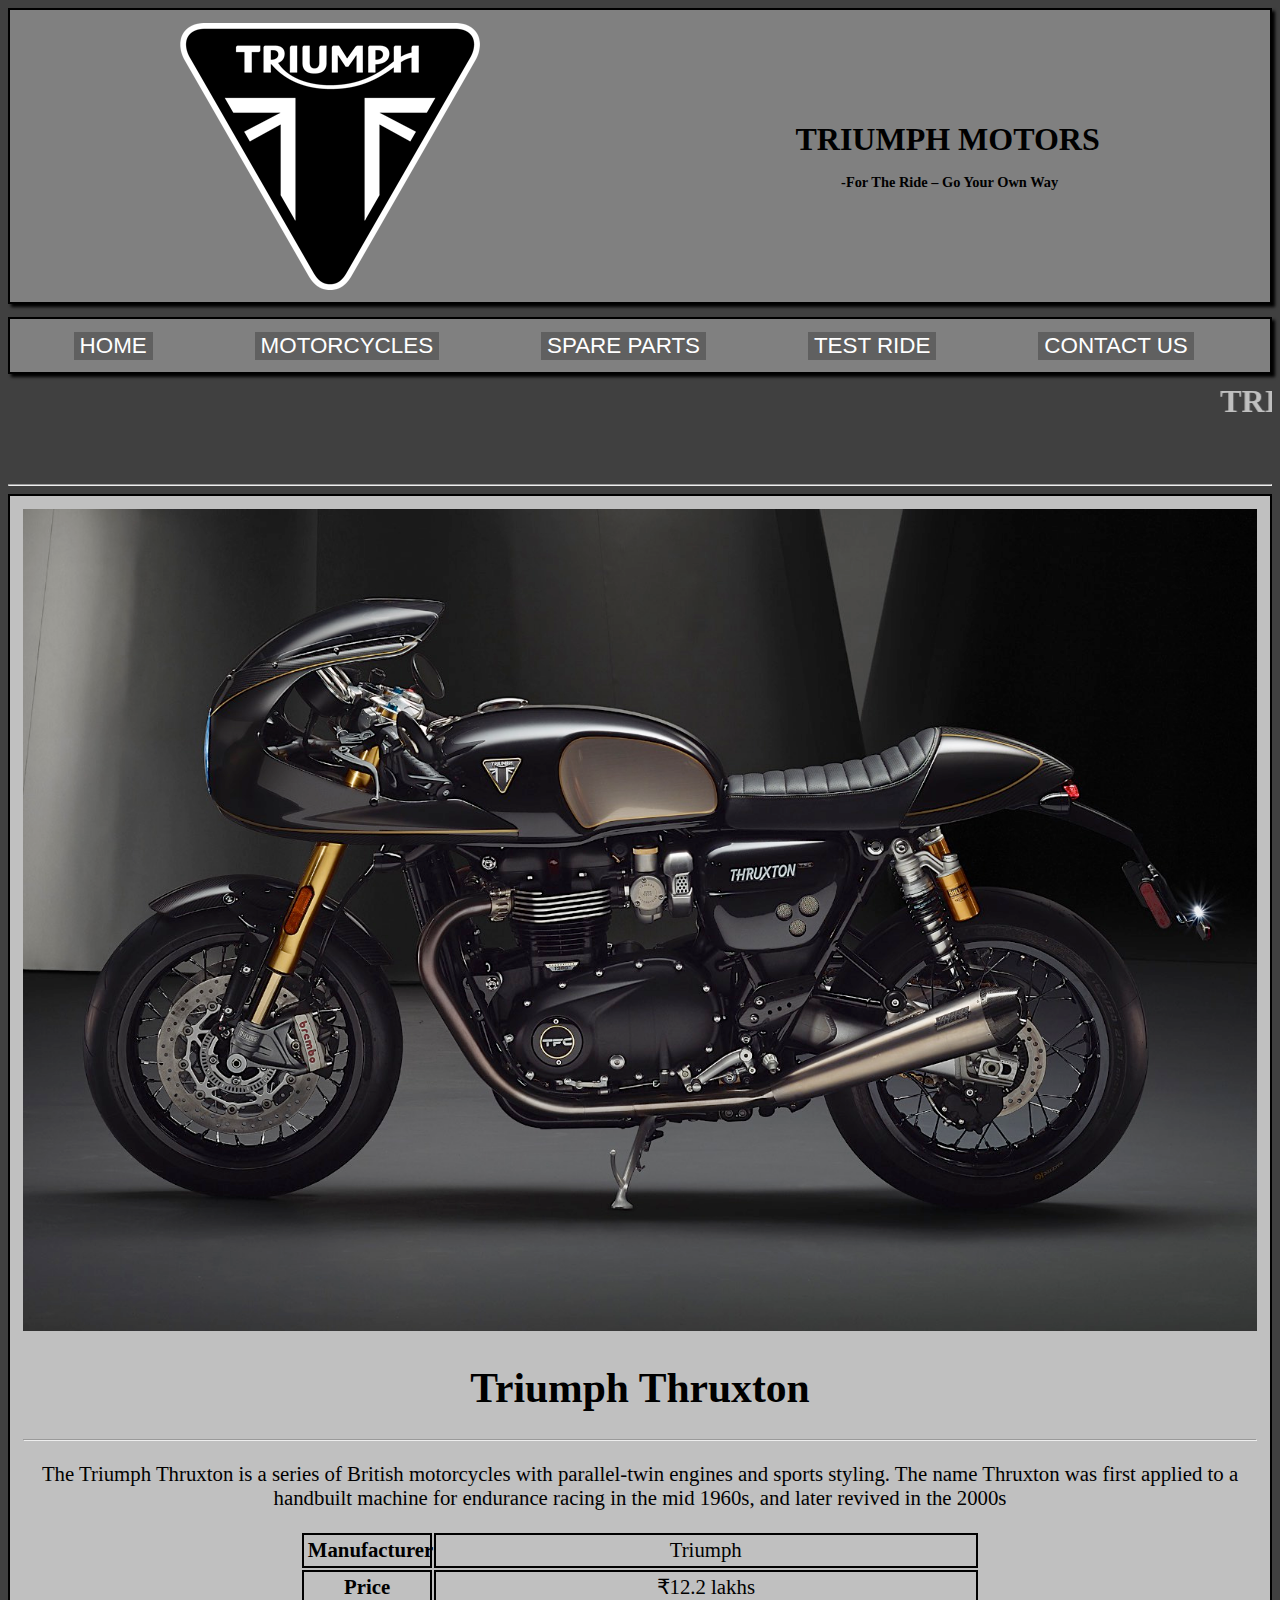
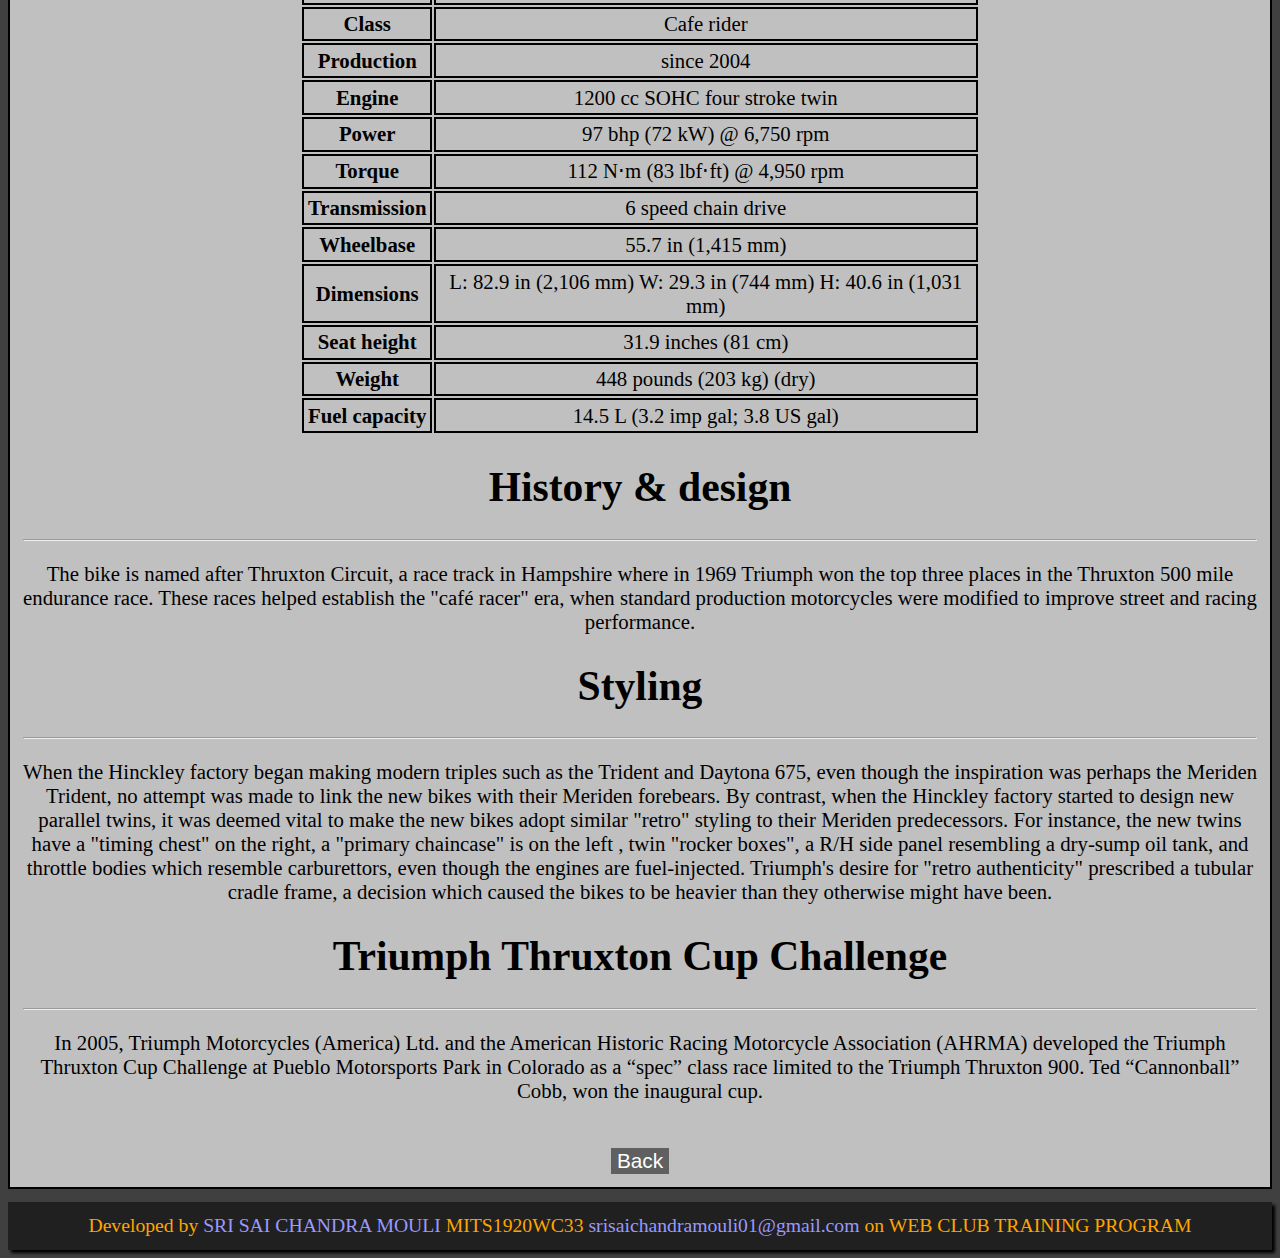
<file: thruxton.html>
<!DOCTYPE html>
<html>
<head>
	<title>THRUXTON</title>
	<meta name="viewport" content="width=device-width,initial-scale=1.0">
	<link rel="stylesheet" type="text/css" href="style9.css">
	
	
</head>
<body>
	<div class="headding9"><img class="l9" src="logo.png"> 
	<h1 class="headdingtext9">TRIUMPH MOTORS<br><span class="hs9">-For The Ride – Go Your Own Way</span></h1>
</div>
	<div class="sl9">
		<form action="index.html">
		<button class="button9">HOME</button></form>
		<form action="motorcycles.html">
		<button class="button9">MOTORCYCLES</button></form>
	<form action="spare parts.html"><button class="button9" >SPARE PARTS</button></form>
		<form action="test ride.html"><button class="button9">TEST RIDE</button></form>
				<form action="contact.html"><button class="button9">CONTACT US</button></form>

	</div>
	<marquee class="m9" direction =left><h1 class="mh9">TRIUMPH MOTORS</h1><span class="ms9"> -For The Ride – Go Your Own Way</span></marquee><hr>
<div class="thruxton9">
	<img src="thruxton.jpg">

	<h1>Triumph Thruxton</h1><hr>
	<p>The Triumph Thruxton is a series of British motorcycles with parallel-twin engines and sports styling. The name Thruxton was first applied to a handbuilt machine for endurance racing in the mid 1960s, and later revived in the 2000s</p>
	<table class="table9">
		<tr>
			<th>Manufacturer</th>
			<td>Triumph</td>
		</tr>
		<tr><th>Price</th>
			<td>₹12.2 lakhs</td></tr>
		<tr><th>Class</th>
			<td>Cafe rider</td></tr>
		<tr>
			<th>Production</th>
			<td>since 2004</td>
		</tr>
		<tr>
			<th>Engine</th>
			<td>1200 cc SOHC four stroke twin</td></tr>
		<tr>
			<th>Power</th>
			<td>97 bhp (72 kW) @ 6,750 rpm</td></tr>
			<tr>

			<th>Torque</th>
			<td>112 N⋅m (83 lbf⋅ft) @ 4,950 rpm</td></tr>
			<tr>

			<th>Transmission</th>
			<td>6 speed chain drive</td></tr>
			<tr>
			<th>Wheelbase</th>
			<td>55.7 in (1,415 mm)</td></tr>
			<tr>
				<th>Dimensions</th>
				<td>L: 82.9 in (2,106 mm)
				W: 29.3 in (744 mm)
				H: 40.6 in (1,031 mm)</td></tr>
				<tr>
			<th>Seat height	</th>
			<td>31.9 inches (81 cm)</td></tr>
			<tr>
			<th>Weight</th>
			<td>448 pounds (203 kg) (dry)</td></tr>
			<tr>
			<th>Fuel capacity	</th>
			<td>14.5 L (3.2 imp gal; 3.8 US gal)</td></tr>
</tr>
	</table>
	<h1>History & design</h1><hr>
	<p>The bike is named after Thruxton Circuit, a race track in Hampshire where in 1969 Triumph won the top three places in the Thruxton 500 mile endurance race. These races helped establish the "café racer" era, when standard production motorcycles were modified to improve street and racing performance.
	</p>
	<h1>Styling</h1><hr>
	<p>When the Hinckley factory began making modern triples such as the Trident and Daytona 675, even though the inspiration was perhaps the Meriden Trident, no attempt was made to link the new bikes with their Meriden forebears.

By contrast, when the Hinckley factory started to design new parallel twins, it was deemed vital to make the new bikes adopt similar "retro" styling to their Meriden predecessors. For instance, the new twins have a "timing chest" on the right, a "primary chaincase" is on the left , twin "rocker boxes", a R/H side panel resembling a dry-sump oil tank, and throttle bodies which resemble carburettors, even though the engines are fuel-injected. Triumph's desire for "retro authenticity" prescribed a tubular cradle frame, a decision which caused the bikes to be heavier than they otherwise might have been.</p>

<h1>Triumph Thruxton Cup Challenge</h1><hr>
<p>In 2005, Triumph Motorcycles (America) Ltd. and the American Historic Racing Motorcycle Association (AHRMA) developed the Triumph Thruxton Cup Challenge at Pueblo Motorsports Park in Colorado as a “spec” class race limited to the Triumph Thruxton 900. Ted “Cannonball” Cobb, won the inaugural cup.</p>


<form action="twin.html">
		<button class="last-button9">Back</button></form>
		






</div>
<footer class="footer9"><span class="fs9">Developed by</span> SRI SAI CHANDRA MOULI <span class="fs9"> MITS1920WC33 </span> srisaichandramouli01@gmail.com <span class="fs9">on WEB CLUB TRAINING PROGRAM</span></footer>


</body>
</html>
</file>
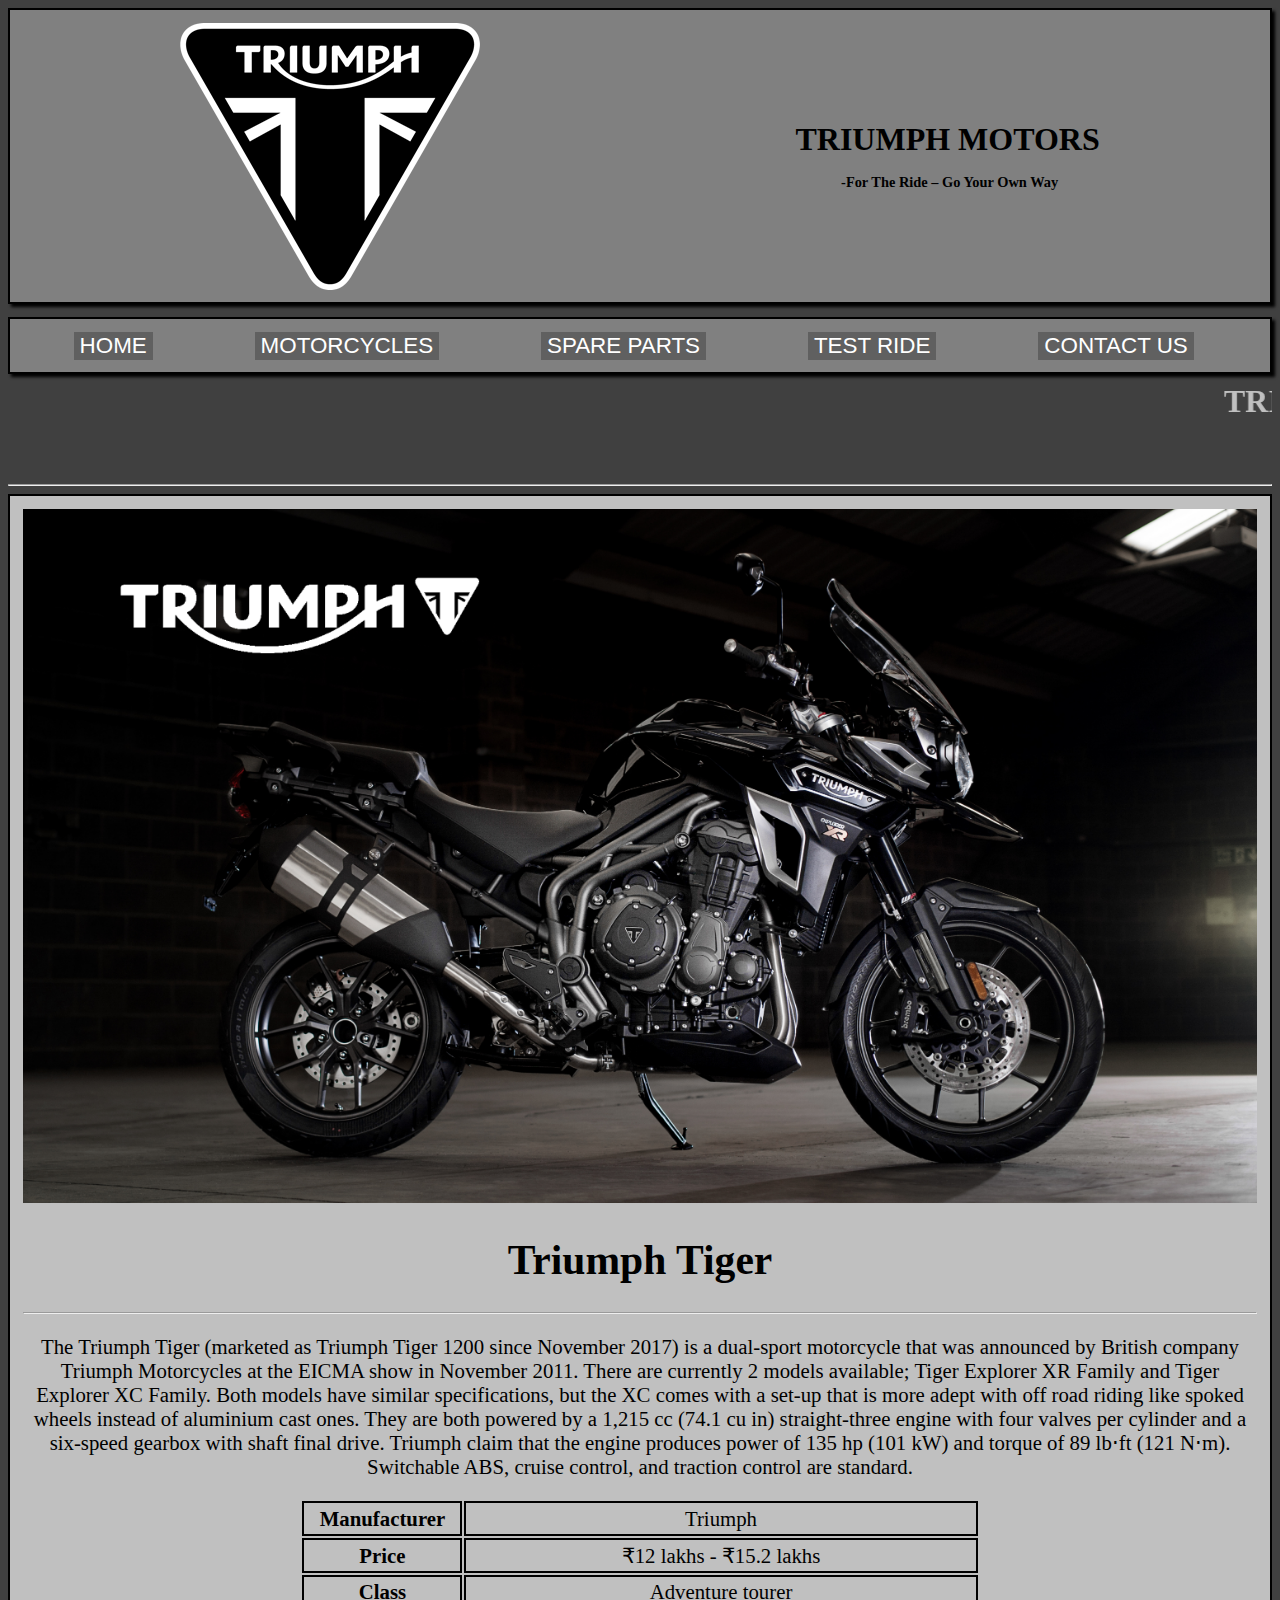
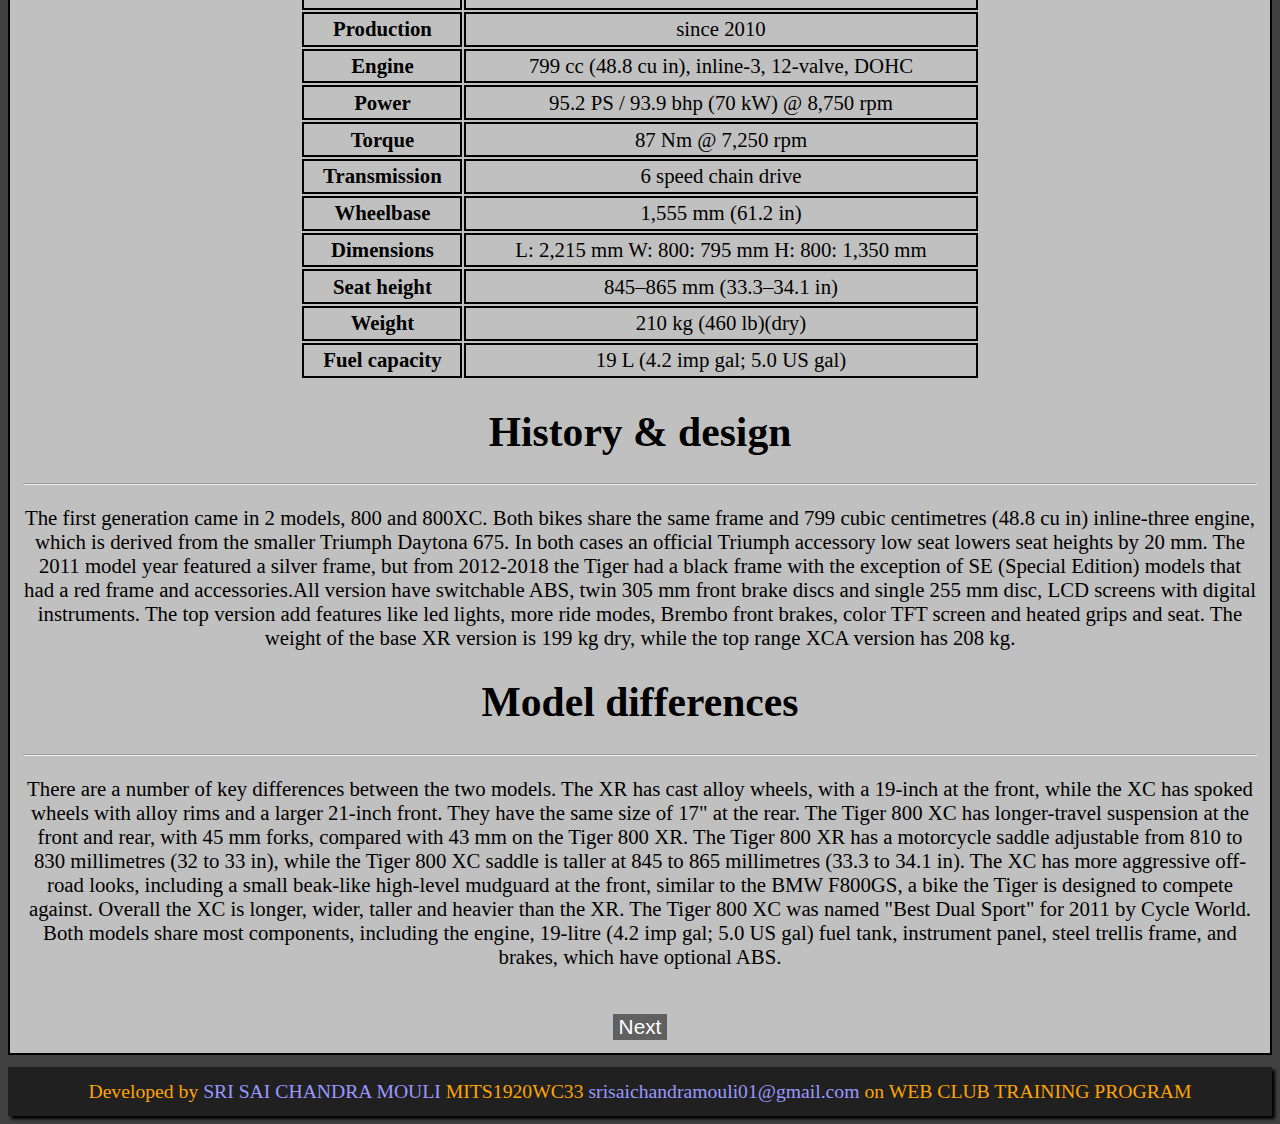
<file: tiger.html>
<!DOCTYPE html>
<html>
<head>
	<title>TIGER</title>
	<meta name="viewport" content="width=device-width,initial-scale=1.0">
	<link rel="stylesheet" type="text/css" href="style6.css">
	
	
</head>
<body>
	<div class="headding6"><img class="l6" src="logo.png"> 
	<h1 class="headdingtext6">TRIUMPH MOTORS<br><span class="hs6">-For The Ride – Go Your Own Way</span></h1>
</div>
	<div class="sl6">
		<form action="index.html">
		<button class="button6">HOME</button></form>
		<form action="motorcycles.html">
		<button class="button6">MOTORCYCLES</button></form>
	<form action="spare parts.html"><button class="button6" >SPARE PARTS</button></form>
		<form action="test ride.html"><button class="button6">TEST RIDE</button></form>
				<form action="contact.html"><button class="button6">CONTACT US</button></form>

	</div>
	<marquee class="m6" direction =left><h1 class="mh6">TRIUMPH MOTORS</h1><span class="ms6"> -For The Ride – Go Your Own Way</span></marquee><hr>
<div class="tiger6">
	<img src="tiger.jpg">

	<h1>Triumph Tiger</h1><hr>
	<p>The Triumph Tiger  (marketed as Triumph Tiger 1200 since November 2017) is a dual-sport motorcycle that was announced by British company Triumph Motorcycles at the EICMA show in November 2011. There are currently 2 models available; Tiger Explorer XR Family and Tiger Explorer XC Family. Both models have similar specifications, but the XC comes with a set-up that is more adept with off road riding like spoked wheels instead of aluminium cast ones. They are both powered by a 1,215 cc (74.1 cu in) straight-three engine with four valves per cylinder and a six-speed gearbox with shaft final drive. Triumph claim that the engine produces power of 135 hp (101 kW) and torque of 89 lb⋅ft (121 N⋅m). Switchable ABS, cruise control, and traction control are standard.</p>
	<table class="table6">
		<tr>
			<th>Manufacturer</th>
			<td>Triumph</td>
		</tr>
		<tr><th>Price</th>
			<td>₹12 lakhs - ₹15.2 lakhs</td></tr>
		<tr><th>Class</th>
			<td>Adventure tourer</td></tr>
		<tr>
			<th>Production</th>
			<td>since 2010</td>
		</tr>
		<tr>
			<th>Engine</th>
			<td>799 cc (48.8 cu in), inline-3, 12-valve, DOHC</td></tr>
		<tr>
			<th>Power</th>
			<td>95.2 PS / 93.9 bhp (70 kW) @ 8,750 rpm</td></tr>
			<tr>

			<th>Torque</th>
			<td>87 Nm @ 7,250 rpm</td></tr>
			<tr>

			<th>Transmission</th>
			<td>6 speed chain drive</td></tr>
			<tr>
			<th>Wheelbase</th>
			<td>1,555 mm (61.2 in)</td></tr>
			<tr>
				<th>Dimensions</th>
				<td>L: 2,215 mm 
					W: 800: 795 mm 
					H: 800: 1,350 mm 
				</td></tr>
				<tr>
			<th>Seat height	</th>
			<td>845–865 mm (33.3–34.1 in)</td></tr>
			<tr>
			<th>Weight</th>
			<td>210 kg (460 lb)(dry)</td></tr>
			<tr>
			<th>Fuel capacity	</th>
			<td>19 L (4.2 imp gal; 5.0 US gal)</td></tr>
</tr>
	</table>
	<h1>History & design</h1><hr>
	<p>The first generation came in 2 models, 800 and 800XC. Both bikes share the same frame and 799 cubic centimetres (48.8 cu in) inline-three engine, which is derived from the smaller Triumph Daytona 675. In both cases an official Triumph accessory low seat lowers seat heights by 20 mm. The 2011 model year featured a silver frame, but from 2012-2018 the Tiger had a black frame with the exception of SE (Special Edition) models that had a red frame and accessories.All version have switchable ABS, twin 305 mm front brake discs and single 255 mm disc, LCD screens with digital instruments. The top version add features like led lights, more ride modes, Brembo front brakes, color TFT screen and heated grips and seat. The weight of the base XR version is 199 kg dry, while the top range XCA version has 208 kg.
	</p>
	<h1>Model differences</h1><hr>
	<p>There are a number of key differences between the two models. The XR has cast alloy wheels, with a 19-inch at the front, while the XC has spoked wheels with alloy rims and a larger 21-inch front. They have the same size of 17" at the rear.

The Tiger 800 XC has longer-travel suspension at the front and rear, with 45 mm forks, compared with 43 mm on the Tiger 800 XR. The Tiger 800 XR has a motorcycle saddle adjustable from 810 to 830 millimetres (32 to 33 in), while the Tiger 800 XC saddle is taller at 845 to 865 millimetres (33.3 to 34.1 in). The XC has more aggressive off-road looks, including a small beak-like high-level mudguard at the front, similar to the BMW F800GS, a bike the Tiger is designed to compete against. Overall the XC is longer, wider, taller and heavier than the XR. The Tiger 800 XC was named "Best Dual Sport" for 2011 by Cycle World.

Both models share most components, including the engine, 19-litre (4.2 imp gal; 5.0 US gal) fuel tank, instrument panel, steel trellis frame, and brakes, which have optional ABS.</p>


<form action="triple.html">
		<button class="last-button6">Next</button></form>









</div>
<footer class="footer6"><span class="fs6">Developed by</span> SRI SAI CHANDRA MOULI <span class="fs6"> MITS1920WC33 </span> srisaichandramouli01@gmail.com <span class="fs6">on WEB CLUB TRAINING PROGRAM</span></footer>


</body>
</html>
</file>
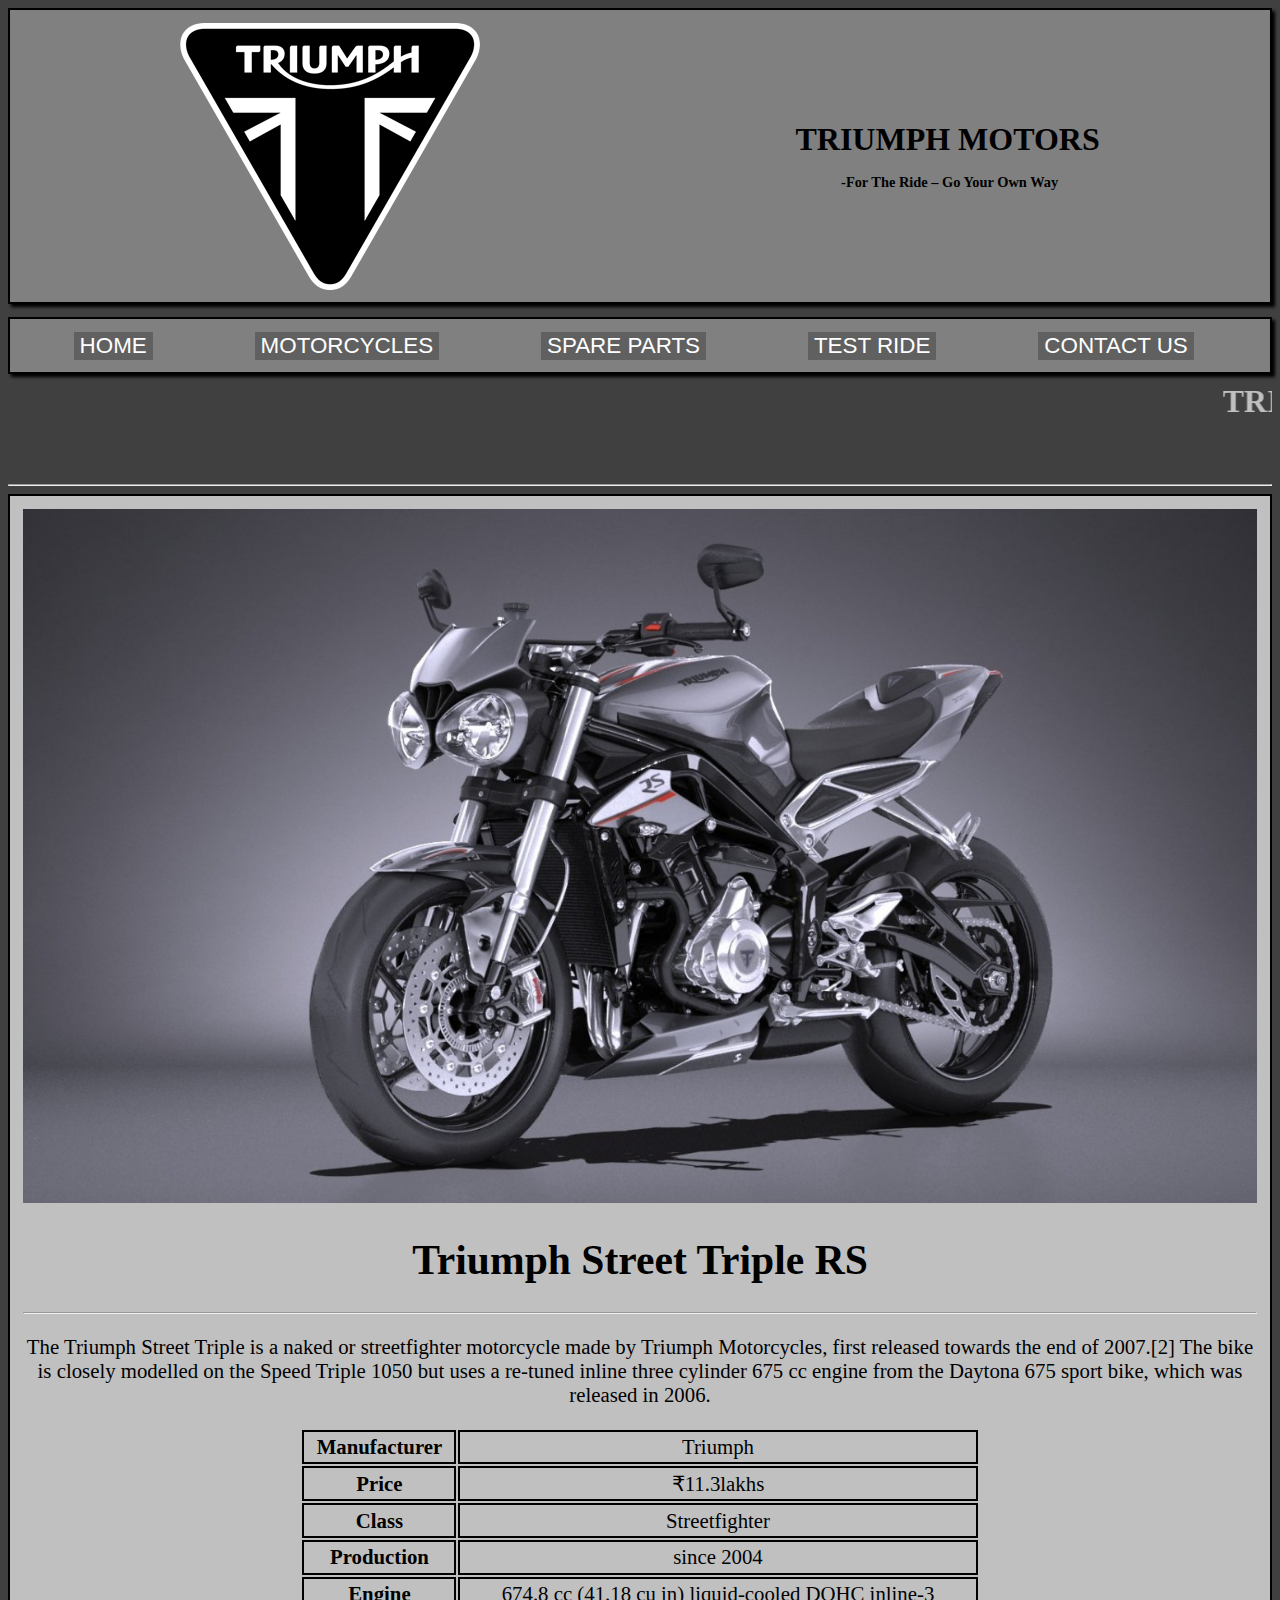
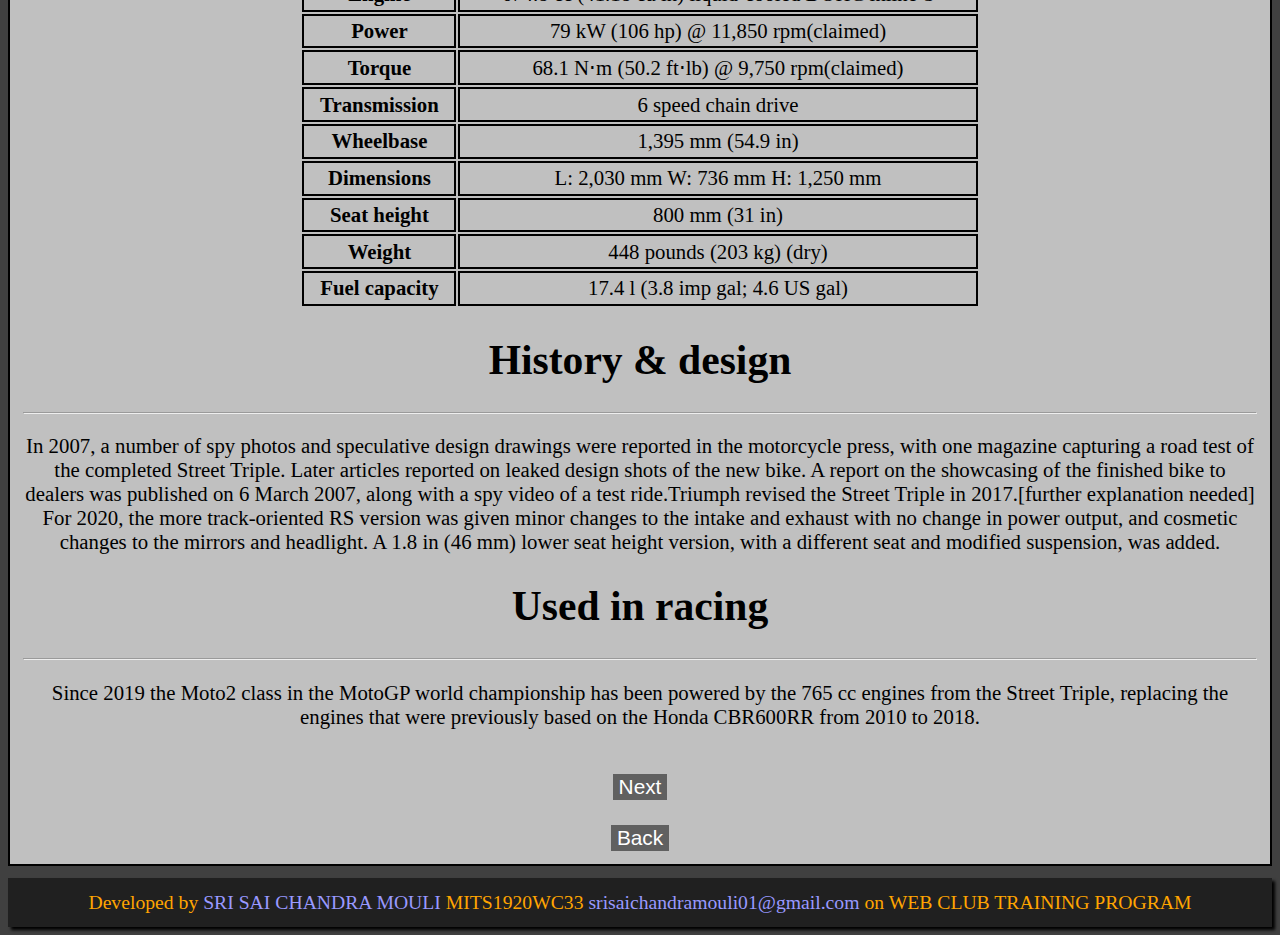
<file: triple.html>
<!DOCTYPE html>
<html>
<head>
	<title>STREET TRIPLE</title>
	<meta name="viewport" content="width=device-width,initial-scale=1.0">
	<link rel="stylesheet" type="text/css" href="style7.css">
	
	
</head>
<body>
	<div class="headding7"><img class="l7" src="logo.png"> 
	<h1 class="headdingtext7">TRIUMPH MOTORS<br><span class="hs7">-For The Ride – Go Your Own Way</span></h1>
</div>
	<div class="sl7">
		<form action="index.html">
		<button class="button7">HOME</button></form>
		<form action="motorcycles.html">
		<button class="button7">MOTORCYCLES</button></form>
	<form action="spare parts.html"><button class="button7" >SPARE PARTS</button></form>
		<form action="test ride.html"><button class="button7">TEST RIDE</button></form>
				<form action="contact.html"><button class="button7">CONTACT US</button></form>

	</div>
	<marquee class="m7" direction =left><h1 class="mh7">TRIUMPH MOTORS</h1><span class="ms7"> -For The Ride – Go Your Own Way</span></marquee><hr>
<div class="triple7">
	<img src="triple.jpg">

	<h1>Triumph Street Triple RS</h1><hr>
	<p>The Triumph Street Triple is a naked or streetfighter motorcycle made by Triumph Motorcycles, first released towards the end of 2007.[2] The bike is closely modelled on the Speed Triple 1050 but uses a re-tuned inline three cylinder 675 cc engine from the Daytona 675 sport bike, which was released in 2006.</p>
	<table class="table7">
		<tr>
			<th>Manufacturer</th>
			<td>Triumph</td>
		</tr>
		<tr><th>Price</th>
			<td>₹11.3lakhs</td></tr>
		<tr><th>Class</th>
			<td>Streetfighter</td></tr>
		<tr>
			<th>Production</th>
			<td>since 2004</td>
		</tr>
		<tr>
			<th>Engine</th>
			<td>674.8 cc (41.18 cu in) liquid-cooled DOHC inline-3</td></tr>
		<tr>
			<th>Power</th>
			<td>79 kW (106 hp) @ 11,850 rpm(claimed)</td></tr>
			<tr>

			<th>Torque</th>
			<td>68.1 N⋅m (50.2 ft⋅lb) @ 9,750 rpm(claimed)</td></tr>
			<tr>

			<th>Transmission</th>
			<td>6 speed chain drive</td></tr>
			<tr>
			<th>Wheelbase</th>
			<td>1,395 mm (54.9 in)</td></tr>
			<tr>
				<th>Dimensions</th>
				<td>L: 2,030 mm
W: 736 mm 
H: 1,250 mm </td></tr>
				<tr>
			<th>Seat height	</th>
			<td>	800 mm (31 in)</td></tr>
			<tr>
			<th>Weight</th>
			<td>448 pounds (203 kg) (dry)</td></tr>
			<tr>
			<th>Fuel capacity	</th>
			<td>17.4 l (3.8 imp gal; 4.6 US gal)</td></tr>
</tr>
	</table>
	<h1>History & design</h1><hr>
	<p>In 2007, a number of spy photos and speculative design drawings were reported in the motorcycle press, with one magazine capturing a road test of the completed Street Triple. Later articles reported on leaked design shots of the new bike. A report on the showcasing of the finished bike to dealers was published on 6 March 2007, along with a spy video of a test ride.Triumph revised the Street Triple in 2017.[further explanation needed] For 2020, the more track-oriented RS version was given minor changes to the intake and exhaust with no change in power output, and cosmetic changes to the mirrors and headlight. A 1.8 in (46 mm) lower seat height version, with a different seat and modified suspension, was added.</p>
	

<h1>Used in racing</h1><hr>
<p>Since 2019 the Moto2 class in the MotoGP world championship has been powered by the 765 cc engines from the Street Triple, replacing the engines that were previously based on the Honda CBR600RR from 2010 to 2018.</p>
<form action="twin.html">
		<button class="last-button7">Next</button></form>
		<form action="tiger.html">
		<button class="last-button7">Back</button></form>











</div>
<footer class="footer7"><span class="fs7">Developed by</span> SRI SAI CHANDRA MOULI <span class="fs7"> MITS1920WC33 </span> srisaichandramouli01@gmail.com <span class="fs7">on WEB CLUB TRAINING PROGRAM</span></footer>


</body>
</html>
</file>
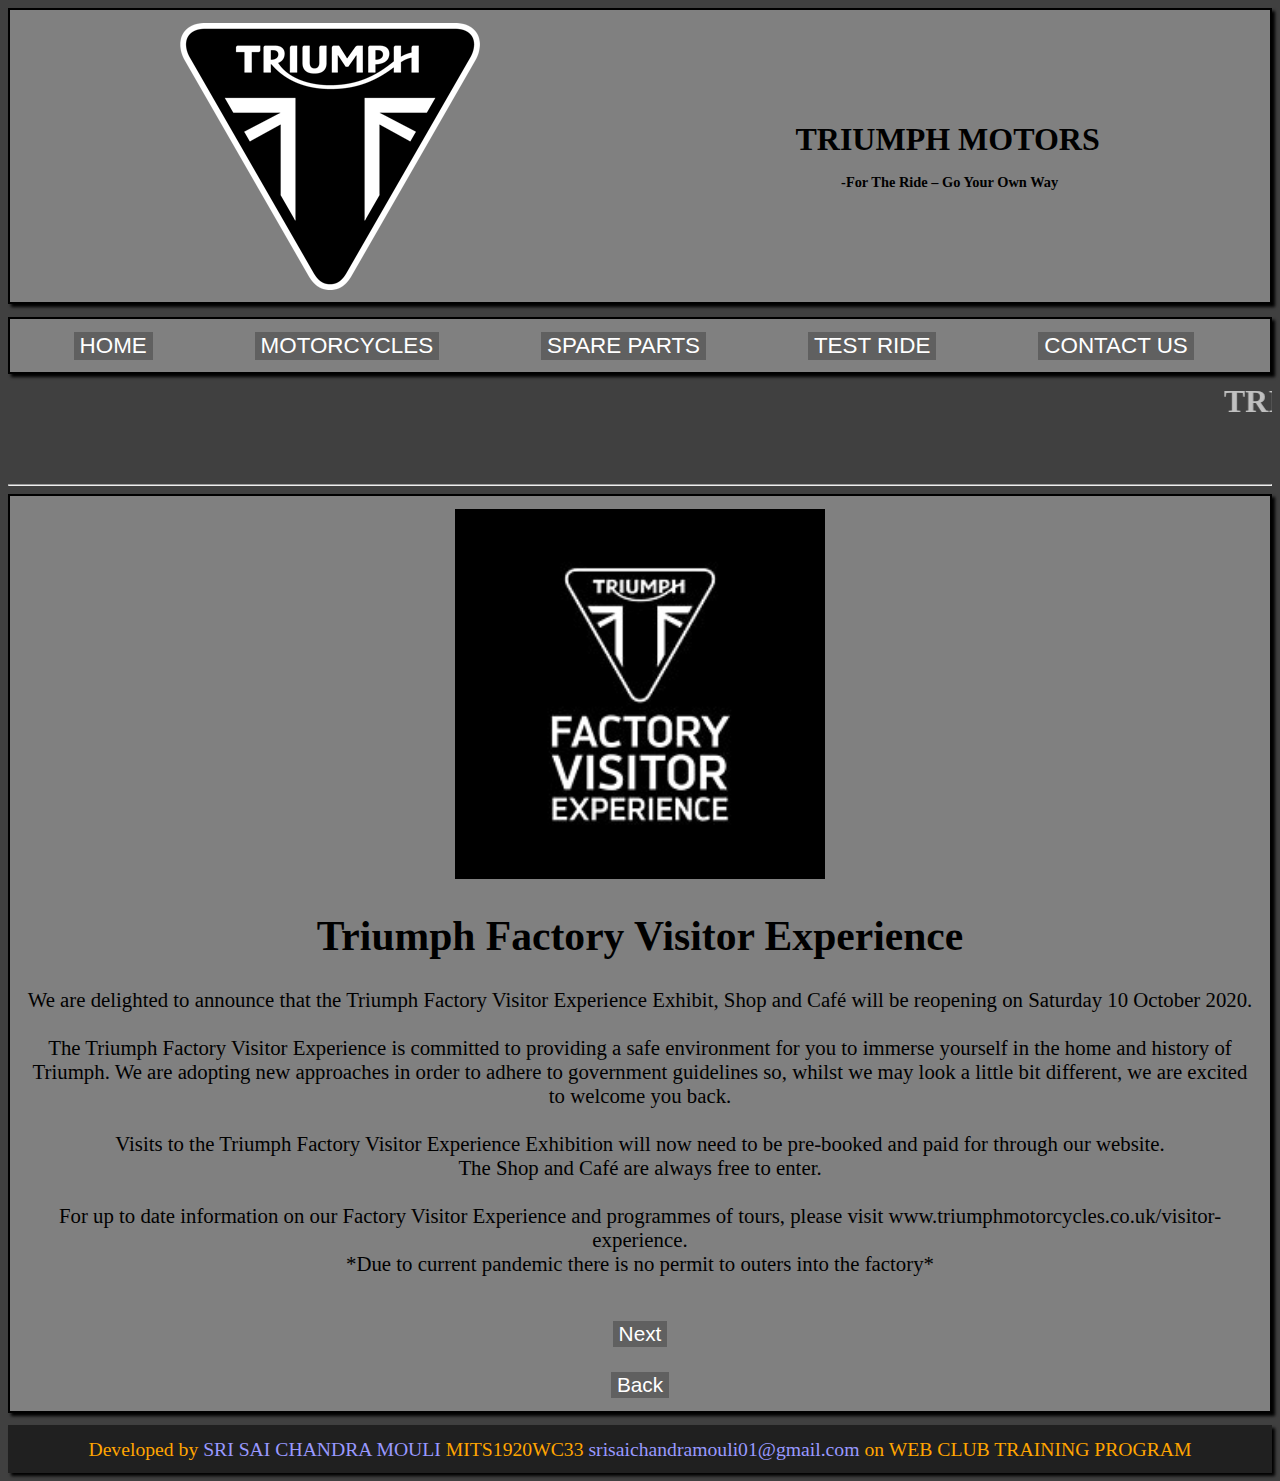
<file: triumph.html>
<!DOCTYPE html>
<html>
<head>
	<title>Triumph</title>
	<meta name="viewport" content="width=device-width,initial-scale=1.0">
	<link rel="stylesheet" type="text/css" href="style4.css">
	
</head>
<body>


<div class="headding4"><img class="l4" src="logo.png"> 
	<h1 class="headdingtext4">TRIUMPH MOTORS<br><span class="hs4">-For The Ride – Go Your Own Way</span></h1>
</div>
	<div class="sl4">
		<form action="index.html">
		<button class="button4">HOME</button></form>
		<form action="motorcycles.html">
		<button class="button4">MOTORCYCLES</button></form>
	<form action="spare parts.html"><button class="button4" >SPARE PARTS</button></form>
		<form action="test ride.html"><button class="button4">TEST RIDE</button></form>
				<form action="contact.html"><button class="button4">CONTACT US</button></form>

	</div>
	<marquee class="m4" direction =left><h1 class="mh4">TRIUMPH MOTORS -Factory visit</h1><span class="ms4"> -For The Ride – Go Your Own Way</span></marquee><hr>


	<div class="factory4"> 

		<img src="factory.jpg">
		<h1>Triumph Factory Visitor Experience</h1>
		<p>We are delighted to announce that the Triumph Factory Visitor Experience Exhibit, Shop and Café will be reopening on Saturday 10 October 2020.<br><br>

The Triumph Factory Visitor Experience is committed to providing a safe environment for you to immerse yourself in the home and history of Triumph. We are adopting new approaches in order to adhere to government guidelines so, whilst we may look a little bit different, we are excited to welcome you back.<br><br>

Visits to the Triumph Factory Visitor Experience Exhibition will now need to be pre-booked and paid for through our website.<br>

The Shop and Café are always free to enter.<br><br>

 

For up to date information on our Factory Visitor Experience and programmes of tours, please visit www.triumphmotorcycles.co.uk/visitor-experience.<br>*Due to current pandemic there is no permit to outers into the factory*</p>
<form action="triumph3.html">
		<button class="last-button4">Next</button></form>
		<form action="triumph2.html">
		<button class="last-button4">Back</button></form>

	</div>
<footer class="footer4"><span class="fs4">Developed by</span> SRI SAI CHANDRA MOULI <span class="fs4"> MITS1920WC33 </span> srisaichandramouli01@gmail.com <span class="fs4">on WEB CLUB TRAINING PROGRAM</span></footer>


</body>
</html>
</file>
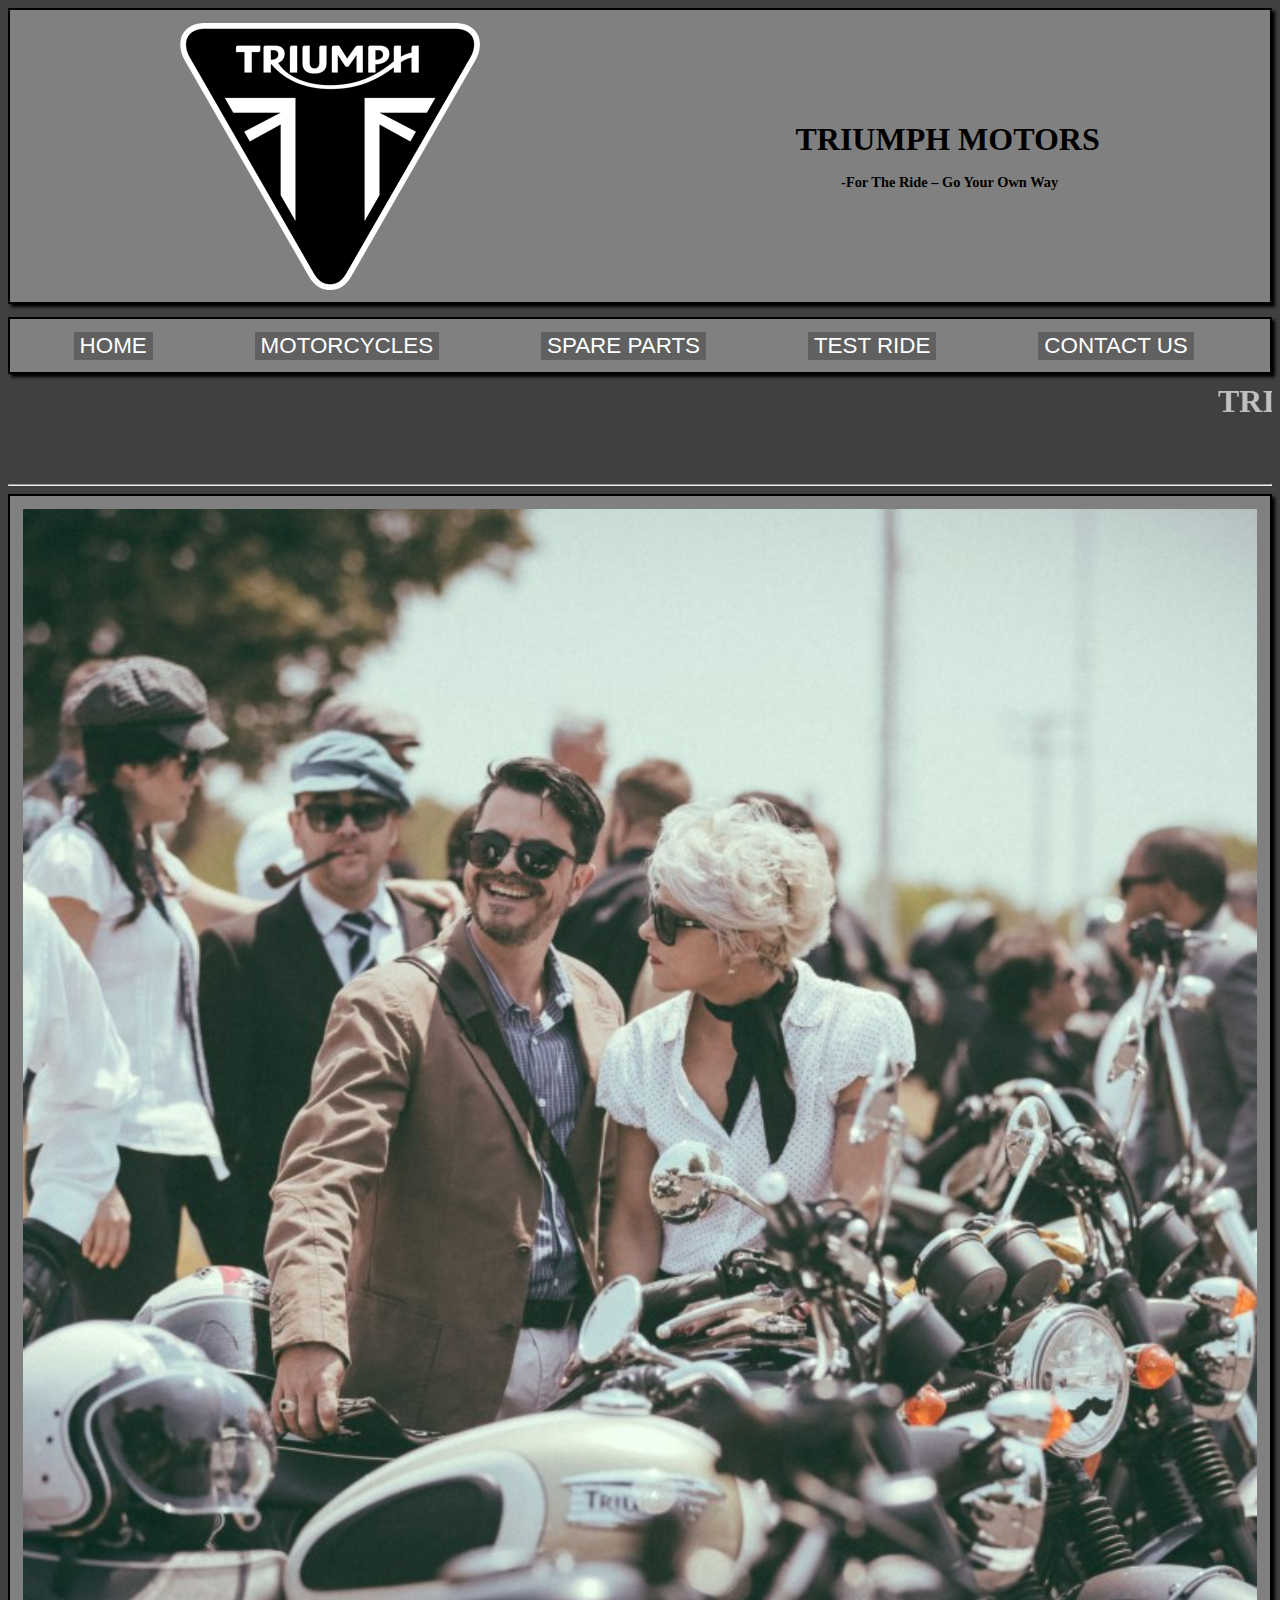
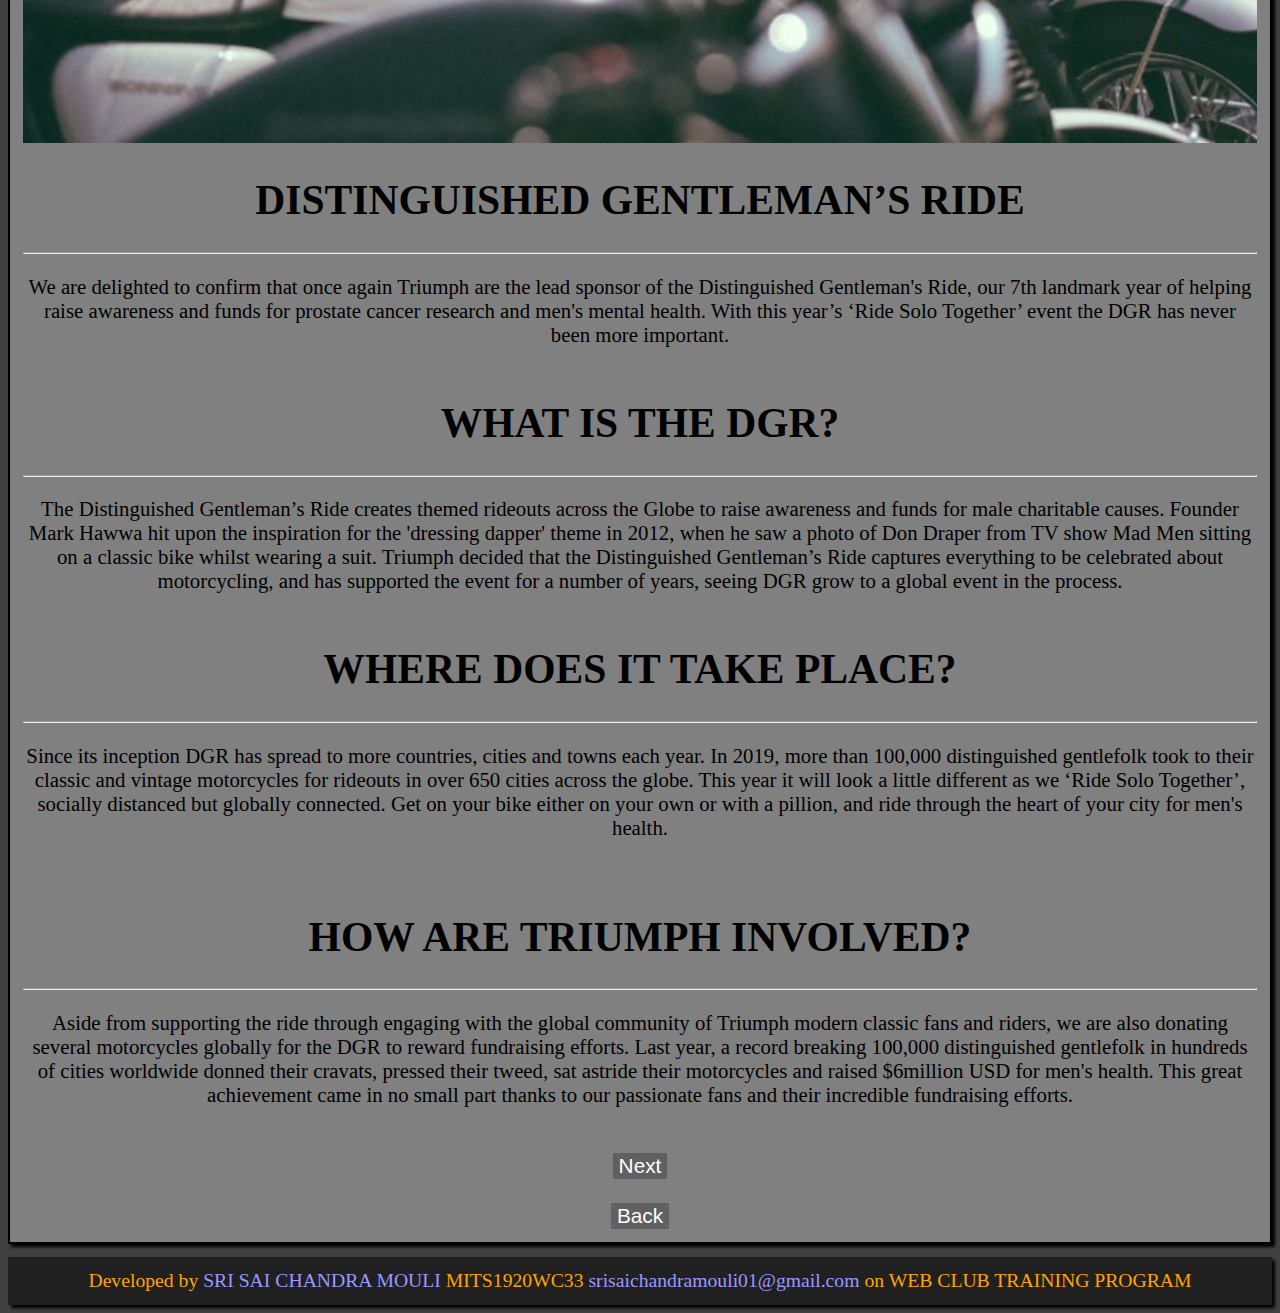
<file: triumph3.html>
<!DOCTYPE html>
<html>
<head>
	<title>KNOW MORE</title>
	<meta name="viewport" content="width=device-width,initial-scale=1.0">
	<link rel="stylesheet" type="text/css" href="style3.css">
	
</head>
<body>
	<div class="headding3"><img class="l3" src="logo.png"> 
	<h1 class="headdingtext3">TRIUMPH MOTORS<br><span class="hs3">-For The Ride – Go Your Own Way</span></h1>
</div>
	<div class="sl3">
		<form action="index.html">
		<button class="button3">HOME</button></form>
		<form action="motorcycles.html">
		<button class="button3">MOTORCYCLES</button></form>
	<form action="spare parts.html"><button class="button3" >SPARE PARTS</button></form>
		<form action="test ride.html"><button class="button3">TEST RIDE</button></form>
				<form action="contact.html"><button class="button3">CONTACT US</button></form>

	</div>
	<marquee class="m3" direction =left><h1 class="mh3">TRIUMPH MOTORS -Distinguished Gentleman's Ride</h1><span class="ms3"> -For The Ride – Go Your Own Way</span></marquee><hr>

	<div class="main3">
		<img src="image2.jpg">
		<h1>DISTINGUISHED GENTLEMAN’S RIDE</h1><hr>
		
		<p>We are delighted to confirm that once again Triumph are the lead sponsor of the Distinguished Gentleman's Ride, our 7th landmark year of helping raise awareness and funds for prostate cancer research and men's mental health. With this year’s ‘Ride Solo Together’ event the DGR has never been more important.<br><br></p>
		<h1>WHAT IS THE DGR?</h1><hr>
		<p>The Distinguished Gentleman’s Ride creates themed rideouts across the Globe to raise awareness and funds for male charitable causes. Founder Mark Hawwa hit upon the inspiration for the 'dressing dapper' theme in 2012, when he saw a photo of Don Draper from TV show Mad Men sitting on a classic bike whilst wearing a suit. Triumph decided that the Distinguished Gentleman’s Ride captures everything to be celebrated about motorcycling, and has supported the event for a number of years, seeing DGR grow to a global event in the process.</h1><br><br>


	
		<h1>WHERE DOES IT TAKE PLACE?</h1><hr>
		<p>Since its inception DGR has spread to more countries, cities and towns each year. In 2019, more than 100,000 distinguished gentlefolk took to their classic and vintage motorcycles for rideouts in over 650 cities across the globe.  This year it will look a little different as we ‘Ride Solo Together’, socially distanced but globally connected. Get on your bike either on your own or with a pillion, and ride through the heart of your city for men's health.</p><br>
		<h1>HOW ARE TRIUMPH INVOLVED?</h1><hr>
		<p>Aside from supporting the ride through engaging with the global community of Triumph modern classic fans and riders, we are also donating several motorcycles globally for the DGR to reward fundraising efforts. Last year, a record breaking 100,000 distinguished gentlefolk in hundreds of cities worldwide donned their cravats, pressed their tweed, sat astride their motorcycles and raised $6million USD for men's health. This great achievement came in no small part thanks to our passionate fans and their incredible fundraising efforts.</p>
		<form action="customize.html">
		<button class="last-button3">Next</button></form>
		<form action="triumph.html"><button class="last-button3">Back</button></form>

	</div>
<footer class="footer3"><span class="fs3">Developed by</span> SRI SAI CHANDRA MOULI <span class="fs3"> MITS1920WC33 </span> srisaichandramouli01@gmail.com <span class="fs3">on WEB CLUB TRAINING PROGRAM</span></footer>

</body>
</html>
</file>
<file: styless.css>
.flexss{
			display: flex;
		}
		.flexss img{
			width: 25%
		}
		.headdingss{
			display: flex;
			flex-direction: row;
			flex-wrap: wrap;
			justify-content: space-around;
			border:2px solid black;
			padding: 1%;
			background-color: #808080;
			box-shadow: 3px 3px 3px black;
		}
		.lss{
			height: 60%;
		}
		.slss{
			display: flex;
			flex-direction: row;
			flex-wrap: wrap;
			justify-content: space-around;
			border: 2px solid black;
			padding: 1%;
			margin-top: 1% ;
			background-color: #808080;
			
			padding-right: 2%;
			box-shadow: 3px 3px 3px black;
		}
		.buttonss{
			border: 0px;
			background-color: #606060;
			color: white;
			
			width: 100%;
			font-size: 140%;



		}
		.buttonss:hover{
			background-color: black;
			color: #C0C0C0
		}
		.mss{
			color: white;
			margin-top: -1%;
			margin-bottom: 1%
		}
		.headdingtextss{
			margin-top: 8%;font-size: 200%;
		}
		
		.divisionss img{
			width: 98%
		}
		.servicecontainerss{
			display: flex;
			flex-direction: row;
			flex-wrap: wrap;
			border: 2px solid black;
			padding: 1%;
			background-color:  #808080;
			box-shadow: 3px 3px 3px black;
			margin-right: 1%;
			justify-content: space-around;
			width: 97.7%;
			margin-top: 2%;
			margin-bottom: 0%
		}
		.divisionss{
			width: 45%;
			
			margin: 1%;
			padding: 1%;
			border: 2px solid black;
			
			background-color: #C0C0C0;
			text-align: center;
		}
		body{
			background-color: #404040;

		}
		.main-buttonss{
			border: 0px;
			background-color: #606060;
			color: white;
			
			
			font-size: 140%;



		}
		.main-buttonss:hover{
			background-color: black;
			color: #C0C0C0
		}
		.cover1ss{
			width: 100%;
			box-shadow: 3px 3px 3px black;
		}
		.middleheaddingss{

				text-align: center;
		}
		.middleheaddingss hr{
			border-top: 1px solid black;
			width: 10%
		}
		.middleheaddingss h4{
			color: #C0C0C0;
		}

		@media only screen and (min-width: 300px) and (max-width: 767px){

			.servicecontainerss{
				flex-direction: column;
			}
			.divisionss img{
				width: 100%
			}
			.divisionss{
				width: 95%
			}
			.lss{
				width: 100%
			}
			.headdingtextss{
				text-align: center;
			}
			.main-buttonss{
				width: 49%;
				text-align: center;

				margin-left: 25%;
				padding: 1%;
				margin-top: 1%;
				margin-bottom: 1%;
				border: 0px;
				background-color: #606060;
				color: white;

			}

			.buttonss{
				margin: 1%;
				margin-left: .5%;
				margin-bottom: 1.5%
			}

			.cover1ss{
			width: 100%;
			box-shadow: 3px 3px 3px black;

		}
		.slss{
						flex-direction: column;
					}
		}
		.footerss{
			background-color: rgb(32,32,32);
			color:rgb(153,153,255);
			text-align: center;
			padding: 1%;
			font-size: 123%;
			margin-top: 1%;
			box-shadow: 3px 3px 3px black;
		}
		.fsss{
				color: orange;
		}
		.hsss{
			font-size: 45%;margin-left: 15%;
		}
		.mhss{
			color: #C0C0C0
		}
		.msss{
			 margin-left: 5%
		}
</file>
<file: style99.css>
.headding99{
			display: flex;
			flex-direction: row;
			flex-wrap: wrap;
			justify-content: space-around;
			border:2px solid black;
			padding: 1%;
			background-color: #808080;
			box-shadow: 3px 3px 3px black;
		}
		.l99{
			height: 60%;
		}
		.sl99{
			display: flex;
			flex-direction: row;
			flex-wrap: wrap;
			justify-content: space-around;
			border: 2px solid black;
			padding: 1%;
			margin-top: 1% ;
			background-color: #808080;
			
			padding-right: 2%;
			box-shadow: 3px 3px 3px black;
		}
		.button99{
			border: 0px;
			background-color: #606060;
			color: white;
			
			width: 100%;
			font-size: 140%;



		}
		.button99:hover{
			background-color: black;
			color: #C0C0C0
		}
		.m99{
			color: white;
			margin-top: -1%;
			margin-bottom: 1%
		}
		.headdingtext99{
			margin-top: 8%;font-size: 200%;
		}
		body{
			background-color: #404040;

		}
		.testride99{

			border: 2px solid black;
			padding: 1%;
			background-color:  #808080;
			box-shadow: 3px 3px 3px black;
			margin-right: 1%;
			justify-content: space-around;
			width: 97.7%;
			margin-top: 2%;
			margin-bottom: 0%
		}
		.testride99 h1{
			text-align: center;
		}
		.form99{

			border: 2px solid black;
			border-style: double;
			
			margin-left: auto;
			margin-right: auto;
			width: 30%;
			padding-left: 5%;
			padding-top: 3%;
			padding-bottom: 2% ;
			background-color: #C0C0C0;			

		}

		.fb199{
			margin-left: 13%;
			border: 0px;
			background-color: #606060;

		
			color: white;
			font-size: 111%


		}
		.fb199:hover{
			background-color: black;
			color: #C0C0C0
		}
		
		.box99{
			margin-left: 5%
		}
		.mobile299{
			font-size: 120%
		}

		
		@media only screen and (min-width: 300px) and (max-width: 767px){
					body{
						text-align: center;
					}
					.form99{
						width: 94%;
						margin-left: 0%;
						text-align: left
					}
					.fb199{
						margin-left: 37%
					}
					.l99{
						width: 100%
					}
					
					.sl99{
						flex-direction: column;
					}
					.headdingtext99{
						text-align: center;
					
					}
					.mobile299{
						width: 15%
					}

					.button99{
					margin: 1%;
					margin-left: .5%;
					margin-bottom: 1.5%
					}

				}
				@media only screen and (min-width: 768px) and (max-width: 1023px) {
					.form99{
						width: 50%;
						padding: 3%
					}
				}
				

.footer99{
			background-color: rgb(32,32,32);color:rgb(153,153,255);text-align: center;padding: 1%;font-size: 123%;margin-top: 1%;;box-shadow: 3px 3px 3px black;
		}
		.fs99{
				color: orange;
		}
		.hs99{
			font-size: 45%;margin-left: 15%;
		}
		.mh99{
			color: #C0C0C0
		}
		.ms99{
			 margin-left: 5%
		}
		.mobile99{
			font-size: 140%
		}
</file>
<file: stylecc.css>
.headding99{
			display: flex;
			flex-direction: row;
			flex-wrap: wrap;
			justify-content: space-around;
			border:2px solid black;
			padding: 1%;
			background-color: #808080;
			box-shadow: 3px 3px 3px black;
		}
		.l99{
			height: 60%;
		}
		.sl99{
			display: flex;
			flex-direction: row;
			flex-wrap: wrap;
			justify-content: space-around;
			border: 2px solid black;
			padding: 1%;
			margin-top: 1% ;
			background-color: #808080;
			
			padding-right: 2%;
			box-shadow: 3px 3px 3px black;
		}
		.button99{
			border: 0px;
			background-color: #606060;
			color: white;
			
			width: 100%;
			font-size: 140%;



		}
		.button99:hover{
			background-color: black;
			color: #C0C0C0
		}
		.m99{
			color: white;
			margin-top: -1%;
			margin-bottom: 1%
		}
		.headdingtext99{
			margin-top: 8%;font-size: 200%;
		}
		body{
			background-color: #404040;

		}
		.testride99{

			border: 2px solid black;
			padding: 1%;
			background-color:  #808080;
			box-shadow: 3px 3px 3px black;
			margin-right: 1%;
			justify-content: space-around;
			width: 97.7%;
			margin-top: 2%;
			margin-bottom: 0%
		}
		.testride99 h1{
			text-align: center;
		}
		.form99{

			border: 2px solid black;
			border-style: double;
			
			margin-left: auto;
			margin-right: auto;
			width: 30%;
			padding-left: 5%;
			padding-top: 3%;
			padding-bottom: 2% ;
			background-color: #C0C0C0;			

		}

		.fb199{
			margin-left: 13%;
			border: 0px;
			background-color: #606060;

		
			color: white;
			font-size: 111%


		}
		.fb199:hover{
			background-color: black;
			color: #C0C0C0
		}
		
		.box99{
			margin-left: 5%
		}
		.mobile299{
			font-size: 120%
		}
		.contactcover img{
			width: 100%;
			box-shadow: 3px 3px 3px black
		}
		.lastp{
			text-align: center;

		}

		
		@media only screen and (min-width: 300px) and (max-width: 767px){
					body{
						text-align: center;
					}
					.form99{
						width: 94%;
						margin-left: 0%;
						text-align: left
					}
					.fb199{
						margin-left: 37%
					}
					.l99{
						width: 100%
					}
					
					.sl99{
						flex-direction: column;
					}
					.headdingtext99{
						text-align: center;
					
					}
					.mobile299{
						width: 15%
					}

					.button99{
					margin: 1%;
					margin-left: .5%;
					margin-bottom: 1.5%
					}

				}
				@media only screen and (min-width: 768px) and (max-width: 1023px) {
					.form99{
						width: 50%;
						padding: 3%
					}
				}
				

.footer99{
			background-color: rgb(32,32,32);color:rgb(153,153,255);text-align: center;padding: 1%;font-size: 123%;margin-top: 1%;;box-shadow: 3px 3px 3px black;
		}
		.fs99{
				color: orange;
		}
		.hs99{
			font-size: 45%;margin-left: 15%;
		}
		.mh99{
			color: #C0C0C0
		}
		.ms99{
			 margin-left: 5%
		}
		.mobile99{
			font-size: 140%
		}
</file>
<file: style5.css>
.headding5{
			display: flex;
			flex-direction: row;
			flex-wrap: wrap;
			justify-content: space-around;
			border:2px solid black;
			padding: 1%;
			background-color: #808080;
			box-shadow: 3px 3px 3px black;
		}
		.l5{
			height: 60%;
		}
		.sl5{
			display: flex;
			flex-direction: row;
			flex-wrap: wrap;
			justify-content: space-around;
			border: 2px solid black;
			padding: 1%;
			margin-top: 1% ;
			background-color: #808080;
			
			padding-right: 2%;
			box-shadow: 3px 3px 3px black;
		}
		.button5{
			border: 0px;
			background-color: #606060;
			color: white;
			
			width: 100%;
			font-size: 140%;



		}
		.button5:hover{
			background-color: black;
			color: #C0C0C0
		}
		.m5{
			color: white;
			margin-top: -1%;
			margin-bottom: 1%
		}
		.headdingtext5{
			margin-top: 8%;font-size: 200%;
		}
		body{
			background-color: #404040;

		}
		.footer5{
			background-color: rgb(32,32,32);color:rgb(153,153,255);text-align: center;padding: 1%;font-size: 123%;margin-top: 1%;;box-shadow: 3px 3px 3px black;
		}
		.fs5{
				color: orange;
		}
		.hs5{
			font-size: 45%;margin-left: 15%;
		}
		.mh5{
			color: #C0C0C0
		}
		.ms5{
			 margin-left: 5%
		}
		.customize5 video{
			width: 100%

		}
		.customize5 h1, p{
			text-align: center;
		}
		.customize5{
			border: 2px solid black;
			
			background-color: #808080;
			
			padding: 1%;

			width: 97.8%;

		}
		.form5{

			border: 2px solid black;
			border-style: double;
			
			margin-left: auto;
			margin-right: auto;
			width: 30%;
			padding-left: 5%;
			padding-top: 3%;
			padding-bottom: 2% ;
			background-color: #C0C0C0;			

		}

		.fb15{
			margin-left: 30.5%;
			border: 0px;
			background-color: #606060;

		
			color: white;
			font-size: 111%


		}
		.fb15:hover{
			background-color: black;
			color: #C0C0C0
		}
		
		.box5{
			margin-left: 5%
		}
		.mobile25{
			font-size: 120%
		}
		.mobile5{
			font-size: 140%
		}



		@media only screen and (min-width: 300px) and (max-width: 767px){

			.headding5{
						flex-direction: column;
			}
			.form5{
				width: 94%
			}
			.headding5 img{
	width: 100%
}
			.fb15{
				margin-left: 35%
			}
			.sl5{
	display: flex;
	flex-direction: column;
}

.button5{
	margin: 1%;
	margin-left: .5%;
	margin-bottom: 1.5%
}
.headdingtext5{
	text-align: center
}
}
		@media only screen and (min-width: 768px) and (max-width: 1023px) {
					.form5{
						width: 50%;
						padding: 3%
					}
					.fb15{
						margin-left: 35%
					}
				}
</file>
<file: stylenill.css>
.servicecontainer{
			width: 98%;
			text-align: center;
			display: flex;
			flex-direction: row;
			flex-wrap: wrap;
			justify-content: space-around;
			
			border: 2px solid black;
			padding: 1%;
			background-color:  #808080;
			
			box-shadow: 3px 3px 3px black;
			margin-right: 1%;
		}
		.headding{
			display: flex;
			flex-direction: row;
			flex-wrap: wrap;
			justify-content: space-around;
			border:2px solid black;
			padding: 1%;
			background-color: #808080;
			box-shadow: 3px 3px 3px black;
		}
		.datadivision{
			width: 20%;
			margin: 1%;
			padding: 1%;
			border: 2px solid black;
			
			background-color: #C0C0C0
			
			
			
			
		}
		.datadivision img{
			width: 100%;
			background-color: black;
			
		}
		body{
			background-color: #404040;

		}
		.l{
			height: 60%;
			
		}
		.i11{
			margin-top: 2%;
			box-shadow: 3px 3px 3px black;
			width:100%; height:200px;

		}
		.i{
			height: 29%;
			width: 50%
		}
		.banner{
			display: flex;
			flex-direction: row;
			flex-wrap: wrap;
			justify-content: space-around;
			margin-bottom: 2%;

		}
		.b{
			background-color: #606060;
			border: 0px;
			
			color:white;
		}
		.b:hover{

			background-color: black;
			color: #C0C0C0
		}
		.m{
			color: white;
			margin-top: -1%;
			margin-bottom: 1%
		}
		
		.sl{
			display: flex;
			flex-direction: row;
			flex-wrap: wrap;
			justify-content: space-around;
			border: 2px solid black;
			padding: 1%;
			margin-top: 1% ;
			background-color: #808080;
			padding-right: 2%;
			box-shadow: 3px 3px 3px black;


		}
		.button{
			border: 0px;
			background-color: #606060;
			color: white;
			width: 100%;
			font-size: 140%;
			margin:1%;



		}
		.button:hover{
			background-color: black;
			color: #C0C0C0
		}
		.headdingtext{
			margin-top: 8%;font-size: 200%;
		}
		.datadivision h1{
			text-align: center;
		}
		.footer{
			background-color: rgb(32,32,32);color:rgb(153,153,255);text-align: center;padding: 1%;font-size: 123%;margin-top: 1%;;box-shadow: 3px 3px 3px black;
		}
		.fs{
				color: orange;
		}
		.hs{
			font-size: 45%;margin-left: 15%;
		}
		.mh{
			color: #C0C0C0
		}
		.ms{
			 margin-left: 5%
		}
		
		@media only screen and (min-width: 300px) and (max-width: 767px){

			.servicecontainer{
				flex-direction: column;
				


			}
			.headdingtext{
				text-align: center;
			}
			.datadivision{
				width: 96%;
				padding: 2%;
				margin-left: 0%
			}
			.datadivision img{
			}
			.sl{
				flex-direction: column;
			}
			
			
		}
		@media only screen and (min-width: 768px) and (max-width: 1023px) {

			.servicecontainer{
				justify-content: space-around;
				flex-wrap: wrap;
			}

			.datadivision{
				
			    width: 42%;

			}
			
		}
			@media only screen and (min-width: 1024px) and (max-width: 1366px){
				.i{
			height: 20%;
			width: 50%
		}
</file>
<file: style0.css>
.headding0{
			display: flex;
			flex-direction: row;
			flex-wrap: wrap;
			justify-content: space-around;
			border:2px solid black;
			padding: 1%;
			background-color: #808080;
			box-shadow: 3px 3px 3px black;
		}
		.l0{
			height: 60%;
		}
		.sl0{
			display: flex;
			flex-direction: row;
			flex-wrap: wrap;
			justify-content: space-around;
			border: 2px solid black;
			padding: 1%;
			margin-top: 1% ;
			background-color: #808080;
			
			padding-right: 2%;
			box-shadow: 3px 3px 3px black;
		}
		.button0{
			border: 0px;
			background-color: #606060;
			color: white;
			
			width: 100%;
			font-size: 140%;



		}
		.button0:hover{
			background-color: black;
			color: #C0C0C0
		}
		.m0{
			color: white;
			margin-top: -1%;
			margin-bottom: 1%
		}
		.headdingtext0{
			margin-top: 8%;font-size: 200%;
		}
		body{
			background-color: #404040;

		}
		.testride0{

			border: 2px solid black;
			padding: 1%;
			background-color:  #808080;
			box-shadow: 3px 3px 3px black;
			margin-right: 1%;
			justify-content: space-around;
			width: 97.7%;
			margin-top: 2%;
			margin-bottom: 0%
		}
		.testride0 h1{
			text-align: center;
		}
		.form0{

			border: 2px solid black;
			border-style: double;
			
			margin-left: auto;
			margin-right: auto;
			width: 30%;
			padding-left: 5%;
			padding-top: 3%;
			padding-bottom: 2% ;
			background-color: #C0C0C0;			

		}

		.fb10{
			margin-left: 13%;
			border: 0px;
			background-color: #606060;

		
			color: white;
			font-size: 111%


		}
		.fb10:hover{
			background-color: black;
			color: #C0C0C0
		}
		
		.box0{
			margin-left: 5%
		}

		
		@media only screen and (min-width: 300px) and (max-width: 767px){

					.form0{
						width: 94%;
						margin-left: 0%
					}
					.fb10{
						margin-left: 37%
					}
					.l0{
						width: 100%
					}
					
					.sl0{
						flex-direction: column;
					}
					.headdingtext0{
						text-align: center;
					
					}

					.button0{
					margin: 1%;
					margin-left: .5%;
					margin-bottom: 1.5%
					}

				}
				@media only screen and (min-width: 768px) and (max-width: 1023px) {
					.form0{
						width: 50%;
						padding: 3%
					}
				}
				

.footer0{
			background-color: rgb(32,32,32);color:rgb(153,153,255);text-align: center;padding: 1%;font-size: 123%;margin-top: 1%;;box-shadow: 3px 3px 3px black;
		}
		.fs0{
				color: orange;
		}
		.hs0{
			font-size: 45%;margin-left: 15%;
		}
		.mh0{
			color: #C0C0C0
		}
		.ms0{
			 margin-left: 5%
		}
		.mobile0{
			font-size: 140%
		}
</file>
<file: style9.css>
.headding9{
			display: flex;
			flex-direction: row;
			flex-wrap: wrap;
			justify-content: space-around;
			border:2px solid black;
			padding: 1%;
			background-color: #808080;
			box-shadow: 3px 3px 3px black;
		}
		.l9{
			height: 60%;
		}
		.sl9{
			display: flex;
			flex-direction: row;
			flex-wrap: wrap;
			justify-content: space-around;
			border: 2px solid black;
			padding: 1%;
			margin-top: 1% ;
			background-color: #808080;
			
			padding-right: 2%;
			box-shadow: 3px 3px 3px black;
		}
		.button9{
			border: 0px;
			background-color: #606060;
			color: white;
			
			width: 100%;
			font-size: 140%;



		}
		.button9:hover{
			background-color: black;
			color: #C0C0C0
		}
		.m9{
			color: white;
			margin-top: -1%;
			margin-bottom: 1%
		}
		.headdingtext9{
			margin-top: 8%;font-size: 200%;
		}
		body{
			background-color: #404040;

		}
		.footer9{
			background-color: rgb(32,32,32);color:rgb(153,153,255);text-align: center;padding: 1%;font-size: 123%;margin-top: 1%;;box-shadow: 3px 3px 3px black;
		}
		.fs9{
				color: orange;
		}
		.hs9{
			font-size: 45%;margin-left: 15%;
		}
		.mh9{
			color: #C0C0C0
		}
		.ms9{
			 margin-left: 5%
		}
		.thruxton9 img{
			width: 100%
		}
		.table9 th , td {


 		border: 2px solid black;
 		border-collapse: separate;
 		padding: .5%
		}
		.table9{
			margin-left: auto;
			margin-right: auto;
			width: 55%

		}
		.thruxton9{
			margin: 0%;
			padding: 1%;
			border: 2px solid black;
			text-align: center;
			
			background-color: #C0C0C0;
			font-size: 130%
		}
		.last-button9{
			border: 0px;
			background-color: #606060;
			color: white;
			
			
			font-size: 100%;
			margin-top: 2%



		}
		.last-button9:hover{
			background-color: black;
			color: #C0C0C0
		}
		@media only screen and (min-width: 300px) and (max-width: 767px){


				.headding9{
	flex-direction: column;

	

}
.headding9 img{
	width: 100%
}
.headdingtext9{
	text-align: center;

}
.sl9{
	display: flex;
	flex-direction: column;
}

.button9{
	margin: 1%;
	margin-left: .5%;
	margin-bottom: 1.5%
}
.table9{
	width: 100%
}




		}
</file>
<file: style6.css>
.headding6{
			display: flex;
			flex-direction: row;
			flex-wrap: wrap;
			justify-content: space-around;
			border:2px solid black;
			padding: 1%;
			background-color: #808080;
			box-shadow: 3px 3px 3px black;
		}
		.l6{
			height: 60%;
		}
		.sl6{
			display: flex;
			flex-direction: row;
			flex-wrap: wrap;
			justify-content: space-around;
			border: 2px solid black;
			padding: 1%;
			margin-top: 1% ;
			background-color: #808080;
			
			padding-right: 2%;
			box-shadow: 3px 3px 3px black;
		}
		.button6{
			border: 0px;
			background-color: #606060;
			color: white;
			
			width: 100%;
			font-size: 140%;



		}
		.button6:hover{
			background-color: black;
			color: #C0C0C0
		}
		.m6{
			color: white;
			margin-top: -1%;
			margin-bottom: 1%
		}
		.headdingtext6{
			margin-top: 8%;font-size: 200%;
		}
		body{
			background-color: #404040;

		}
		.footer6{
			background-color: rgb(32,32,32);color:rgb(153,153,255);text-align: center;padding: 1%;font-size: 123%;margin-top: 1%;;box-shadow: 3px 3px 3px black;
		}
		.fs6{
				color: orange;
		}
		.hs6{
			font-size: 45%;margin-left: 15%;
		}
		.mh6{
			color: #C0C0C0
		}
		.ms6{
			 margin-left: 5%
		}
		.tiger6 img{
			width: 100%
		}
		.table6 th , td {


 		border: 2px solid black;
 		border-collapse: separate;
 		padding: .5%
		}
		.table6{
			margin-left: auto;
			margin-right: auto;
			width: 55%

		}
		.tiger6{
			margin: 0%;
			padding: 1%;
			border: 2px solid black;
			text-align: center;
			
			background-color: #C0C0C0;
			font-size: 130%
		}
		.last-button6{
			border: 0px;
			background-color: #606060;
			color: white;
			
			
			font-size: 100%;
			margin-top: 2%



		}
		.last-button6:hover{
			background-color: black;
			color: #C0C0C0
		}
		@media only screen and (min-width: 300px) and (max-width: 767px){


				.headding6{
	flex-direction: column;

	

}
.headding6 img{
	width: 100%
}
.headdingtext6{
	text-align: center;

}
.sl6{
	display: flex;
	flex-direction: column;
}

.button6{
	margin: 1%;
	margin-left: .5%;
	margin-bottom: 1.5%
}
.table6{
	width: 100%
}




		}
</file>
<file: style7.css>
.headding7{
			display: flex;
			flex-direction: row;
			flex-wrap: wrap;
			justify-content: space-around;
			border:2px solid black;
			padding: 1%;
			background-color: #808080;
			box-shadow: 3px 3px 3px black;
		}
		.l7{
			height: 60%;
		}
		.sl7{
			display: flex;
			flex-direction: row;
			flex-wrap: wrap;
			justify-content: space-around;
			border: 2px solid black;
			padding: 1%;
			margin-top: 1% ;
			background-color: #808080;
			
			padding-right: 2%;
			box-shadow: 3px 3px 3px black;
		}
		.button7{
			border: 0px;
			background-color: #606060;
			color: white;
			
			width: 100%;
			font-size: 140%;



		}
		.button7:hover{
			background-color: black;
			color: #C0C0C0
		}
		.m7{
			color: white;
			margin-top: -1%;
			margin-bottom: 1%
		}
		.headdingtext7{
			margin-top: 8%;font-size: 200%;
		}
		body{
			background-color: #404040;

		}
		.footer7{
			background-color: rgb(32,32,32);color:rgb(153,153,255);text-align: center;padding: 1%;font-size: 123%;margin-top: 1%;;box-shadow: 3px 3px 3px black;
		}
		.fs7{
				color: orange;
		}
		.hs7{
			font-size: 45%;margin-left: 15%;
		}
		.mh7{
			color: #C0C0C0
		}
		.ms7{
			 margin-left: 5%
		}
		.triple7 img{
			width: 100%
		}
		.table7 th , td {


 		border: 2px solid black;
 		border-collapse: separate;
 		padding: .5%
		}
		.table7{
			margin-left: auto;
			margin-right: auto;
			width: 55%

		}
		.triple7{
			margin: 0%;
			padding: 1%;
			border: 2px solid black;
			text-align: center;
			
			background-color: #C0C0C0;
			font-size: 130%
		}
		.last-button7{
			border: 0px;
			background-color: #606060;
			color: white;
			
			
			font-size: 100%;
			margin-top: 2%



		}
		.last-button7:hover{
			background-color: black;
			color: #C0C0C0
		}
		@media only screen and (min-width: 300px) and (max-width: 767px){


				.headding7{
	flex-direction: column;

	

}
.headding7 img{
	width: 100%
}
.headdingtext7{
	text-align: center;

}
.sl7{
	display: flex;
	flex-direction: column;
}

.button7{
	margin: 1%;
	margin-left: .5%;
	margin-bottom: 1.5%
}
.table7{
	width: 100%
}




		}
</file>
<file: style4.css>
.headding4{
			display: flex;
			flex-direction: row;
			flex-wrap: wrap;
			justify-content: space-around;
			border:2px solid black;
			padding: 1%;
			background-color: #808080;
			box-shadow: 3px 3px 3px black;
		}
		.l4{
			height: 60%;
		}
		.sl4{
			display: flex;
			flex-direction: row;
			flex-wrap: wrap;
			justify-content: space-around;
			border: 2px solid black;
			padding: 1%;
			margin-top: 1% ;
			background-color: #808080;
			
			padding-right: 2%;
			box-shadow: 3px 3px 3px black;
		}
		.button4{
			border: 0px solid black;
			background-color: #606060;
			color: white;
			
			width: 100%;
			font-size: 140%;




		}
		.button4:hover{
			background-color: black;
			color: #C0C0C0
		}
		.m4{
			color: white;
			margin-top: -1%;
			margin-bottom: 1%
		}
		.headdingtext4{
			margin-top: 8%;font-size: 200%;
		}
		body{
			background-color: #404040;

		}
		.factory4 img{
			width: 30%

		}
		.factory4{
			text-align: center;
			font-size: 130%;
			border:2px solid black;
			padding: 1%;
			background-color: #808080;
			box-shadow: 3px 3px 3px black;
		}
		.footer4{
			background-color: rgb(32,32,32);color:rgb(153,153,255);text-align: center;padding: 1%;font-size: 123%;margin-top: 1%;;box-shadow: 3px 3px 3px black;
		}
		.fs4{
				color: orange;
		}
		.hs4{
			font-size: 45%;margin-left: 15%;
		}
		.mh4{
			color: #C0C0C0
		}
		.ms4{
			 margin-left: 5%
		}
		.last-button4{
			border: 0px;
			background-color: #606060;
			color: white;
			
			
			font-size: 100%;
			margin-top: 2%



		}
		.last-button4:hover{
			background-color: black;
			color: #C0C0C0
		}
		@media only screen and (min-width: 300px) and (max-width: 767px){
.headding4{
	flex-direction: column;

	

}
.headding4 img{
	width: 100%
}
.headdingtext4{
	text-align: center;

}
.sl4{
	display: flex;
	flex-direction: column;
}

.button4{
	margin: 1%;
	margin-left: .5%;
	margin-bottom: 1.5%
}
.factory4{
	font-size: 100%
}



		}
</file>
<file: style3.css>
.headding3{
			display: flex;
			flex-direction: row;
			flex-wrap: wrap;
			justify-content: space-around;
			border:2px solid black;
			padding: 1%;
			background-color: #808080;
			box-shadow: 3px 3px 3px black;
		}
		.l3{
			height: 60%;
		}
		.sl3{
			display: flex;
			flex-direction: row;
			flex-wrap: wrap;
			justify-content: space-around;
			border: 2px solid black;
			padding: 1%;
			margin-top: 1% ;
			background-color: #808080;
			
			padding-right: 2%;
			box-shadow: 3px 3px 3px black;
		}
		.button3{
			border: 0px;
			background-color: #606060;
			color: white;
			
			width: 100%;
			font-size: 140%;



		}
		.button3:hover{
			background-color: black;
			color: #C0C0C0
		}
		.m3{
			color: white;
			margin-top: -1%;
			margin-bottom: 1%
		}
		.headdingtext3{
			margin-top: 8%;font-size: 200%;
		}
		body{
			background-color: #404040;

		}
		.footer3{
			background-color: rgb(32,32,32);color:rgb(153,153,255);text-align: center;padding: 1%;font-size: 123%;margin-top: 1%;;box-shadow: 3px 3px 3px black;
		}
		.fs3{
				color: orange;
		}
		.hs3{
			font-size: 45%;margin-left: 15%;
		}
		.mh3{
			color: #C0C0C0
		}
		.ms3{
			 margin-left: 5%
		}
		.main3 img{

			width: 100%;


		}
		.main3{
			font-size: 130%;
			border:2px solid black;
			padding: 1%;
			background-color: #808080;
			box-shadow: 3px 3px 3px black;
			text-align: center
		}
		
		.last-button3{
			border: 0px;
			background-color: #606060;
			color: white;
			
			
			font-size: 100%;
			margin-top: 2%




		}
		.last-button3:hover{
			background-color: black;
			color: #C0C0C0
		}
		@media only screen and (min-width: 300px) and (max-width: 767px){
.headding3{
	flex-direction: column;

	

}
.headding3 img{
	width: 100%
}
.headdingtext3{
	text-align: center;

}
.sl3{
	display: flex;
	flex-direction: column;
}
.factory3{
	font-size: 100%
}
.button3{
	margin: 1%;
	margin-left: .5%;
	margin-bottom: 1.5%
}



		}
</file>
